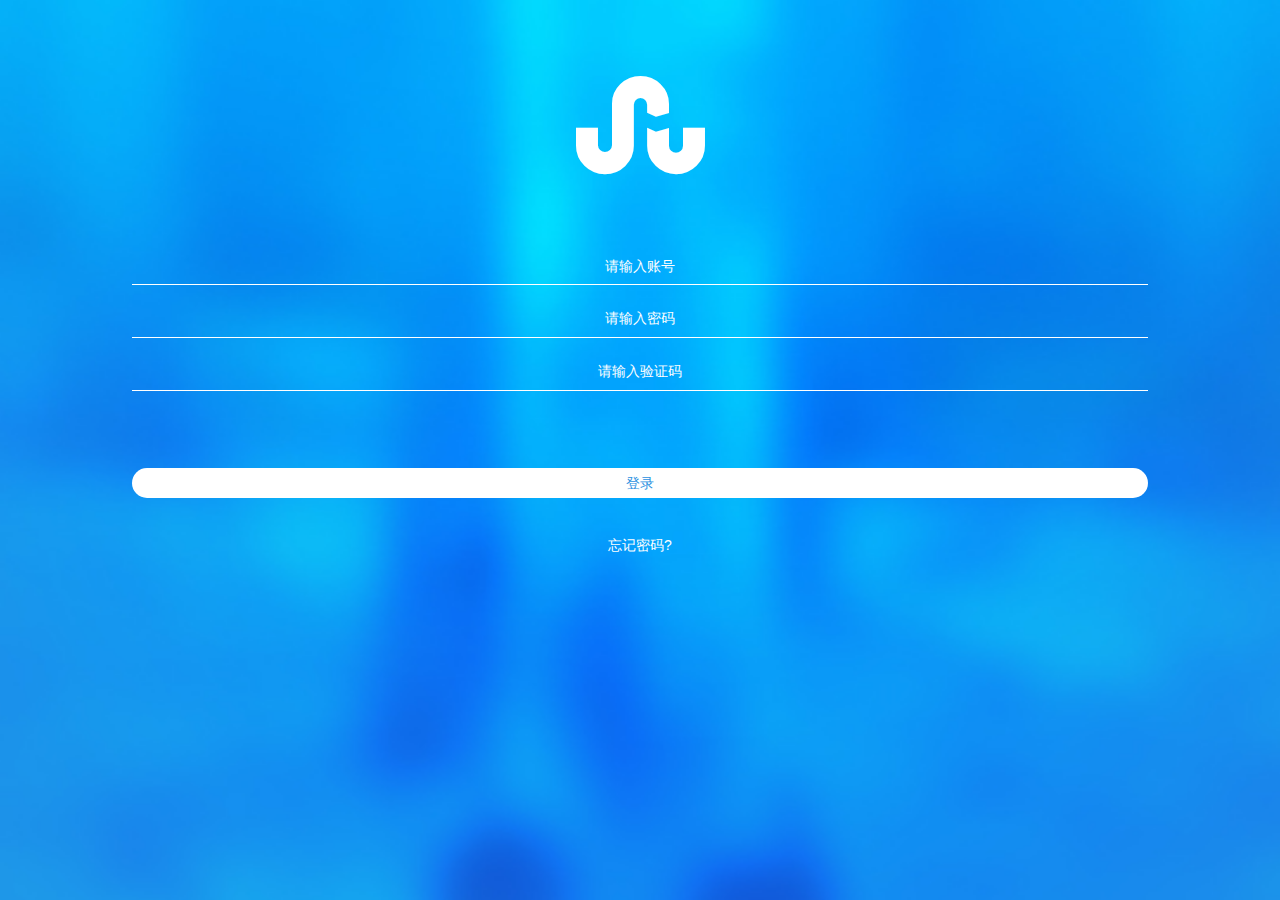
<file: Puss.Api/wwwroot/unpackage/resources/H54327520/www/index.html>
<!doctype html>
<html class="no-js">
<head>
  <meta charset="utf-8">
  <meta http-equiv="X-UA-Compatible" content="IE=edge">
  <meta name="description" content="">
  <meta name="keywords" content="">
  <meta name="viewport"
        content="width=device-width, initial-scale=1, maximum-scale=1, user-scalable=no">
  <title></title>
  <meta name="renderer" content="webkit">
  <meta http-equiv="Cache-Control" content="no-siteapp"/>
  <link rel="stylesheet" href="./css/amazeui.min.css">
  <link rel="stylesheet" href="./css/app.css">
  
  <!--[if (gte IE 9)|!(IE)]><!-->
  <script src="./js/jquery.min.js"></script>
  <!--<![endif]-->
  <!--[if lte IE 8 ]>
  <script src="http://libs.baidu.com/jquery/1.11.3/jquery.min.js"></script>
  <script src="http://cdn.staticfile.org/modernizr/2.8.3/modernizr.js"></script>
  <script src="assets/js/amazeui.ie8polyfill.min.js"></script>
  <![endif]-->
  <script src="./js/amazeui.min.js"></script>
  <script src="./js/app.js"></script>
  <script src="./js/jquery.serializejson.min.js"></script>
  <script src="./js/GUID.js"></script>
  <script src="./js/jquery.cookie.js"></script>
  <script src="./js/login.js"></script>
</head>
<body>
<div class="am-g myapp-login">
	<div class="myapp-login-bg">
		 <div class="myapp-login-logo">
			<i class="am-icon-stumbleupon"></i>
		 </div>
		 <div class="am-u-sm-10 myapp-login-form">
			<form class="am-form"  id="from">
			  <fieldset>
				<div class="am-form-group">
				  <input type="text" name="Price" placeholder="价格" id="Price">
				</div>
				<p><button type="button" class="am-btn am-btn-default" id="btnOutLogin">退出登录</button></p>
				
			  </fieldset>
			</form>
		 </div>
	</div>
</div>
<script>
	$(function () {
		IsLogin();
		$.ajax({
			type: "POST",
			url: "http://118.89.182.215:85/api/ExpressDelivery/GetPrice?symbol=eth",
			contentType: 'application/json;charset=utf-8',
			headers: {
				Authorization: 'Bearer ' + GetToken(),
				Accept: "text/plain"
			},
			beforeSend: function (xhr) {
				xhr.setRequestHeader("Authorization", 'Bearer ' + GetToken());
			},
			success: function (data) {
				if (data.status == 200) {
				    $("#Price").val(data.message);
				}
				else {
				    alert(data.message);
				}
			}
		});
	})
	
	//退出登录提交
	$("#btnOutLogin").click(function () {
		OutLogin();
	});
</script>
</body>
</html>
</file>
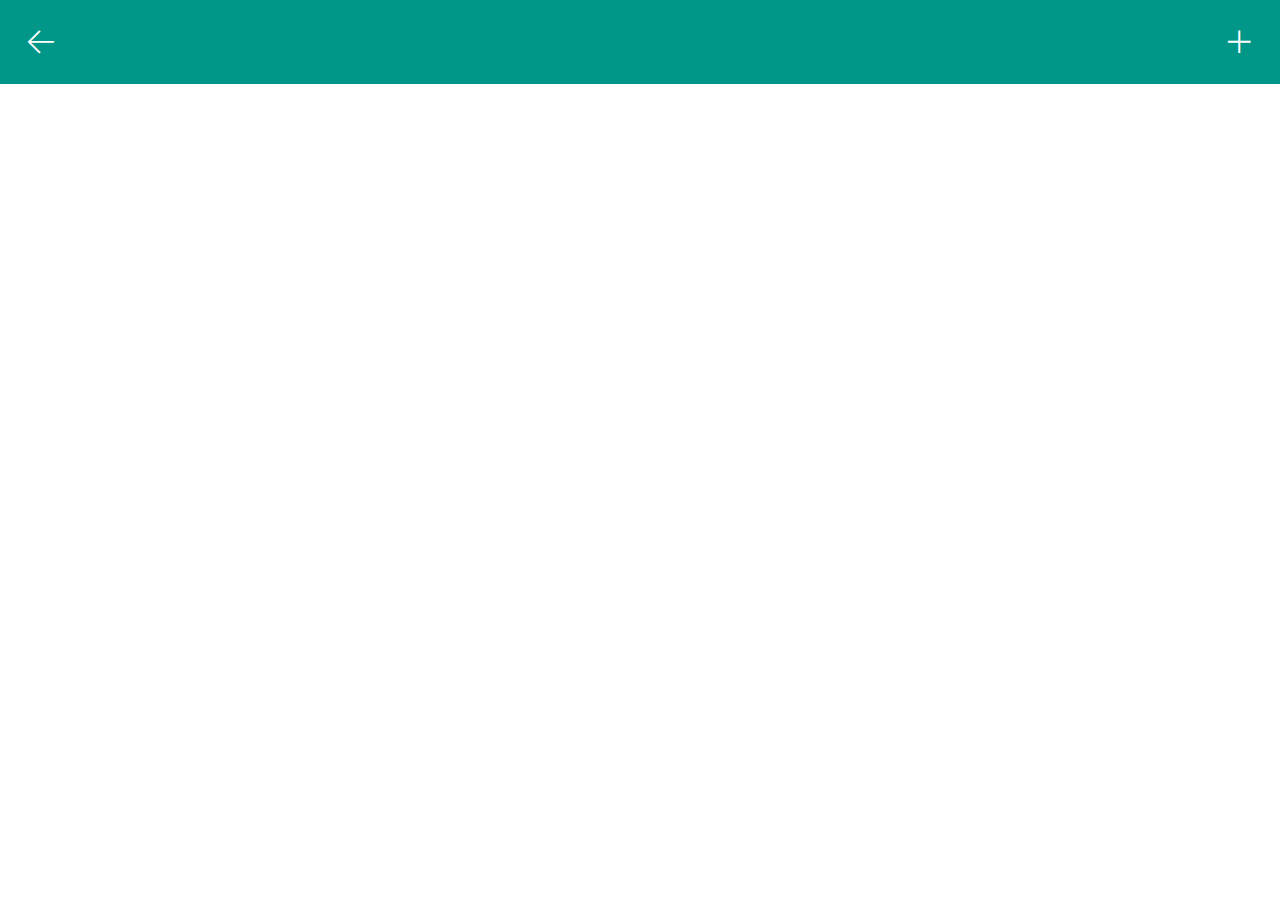
<file: Puss.Api/wwwroot/app.html>
﻿<!doctype html>
<html class="no-js">
<head>
    <meta charset="utf-8">
    <meta http-equiv="X-UA-Compatible" content="IE=edge">
    <meta name="description" content="">
    <meta name="keywords" content="">
    <meta name="viewport"
          content="width=device-width, initial-scale=1, maximum-scale=1, user-scalable=no">
    <title></title>
    <meta name="renderer" content="webkit">
    <meta http-equiv="Cache-Control" content="no-siteapp" />
    <link rel="stylesheet" href="./css/amazeui.min.css">
    <link rel="stylesheet" href="./css/app.css">
    <link href="./Plugin/layui/css/layui.css" rel="stylesheet" />

    <script src="./js/jquery.min.js"></script>
    <script src="./js/amazeui.min.js"></script>
    <script src="./js/jquery.serializejson.min.js"></script>
    <script src="./js/jquery.cookie.js"></script>
    <script src="./Plugin/layui/layui.js"></script>

    <script src="./js/app.js"></script>
    <script src="./js/configuration.js"></script>
    <script src="./js/login.js"></script>
</head>
<body>
    <div class="head"><a href="javascript:history.back(-1)"><i class="layui-icon layui-icon-return" style="font-size: 30px;color: #ffffff;"></i></a><a href="javascript:void(0);" onclick="openApp('Puss://1')"><i class="layui-icon layui-icon-addition" style="font-size: 30px;color: #ffffff;float:right;"></i></a></div>
</body>
<script type="text/javascript">
    //判断手机上是否安装了app，如果安装直接打开，如果没安装，跳转到下载页面
    function openApp(url) {
        var timeout, t = 1000, hasApp = true;
        var openScript = setTimeout(function () {
            if (!hasApp) {
                var durl = "./Puss.apk";
                window.location.href = durl;
            }
            document.body.removeChild(ifr);
        }, 2000)

        var t1 = Date.now();
        var ifr = document.createElement("iframe");
        ifr.setAttribute('src', url);
        ifr.setAttribute('style', 'display:none');
        document.body.appendChild(ifr);
        timeout = setTimeout(function () {
            var t2 = Date.now();
            if (!t1 || t2 - t1 < t + 100) {
                hasApp = false;
            }
        }, t);
    }
</script>
</html>
</file>
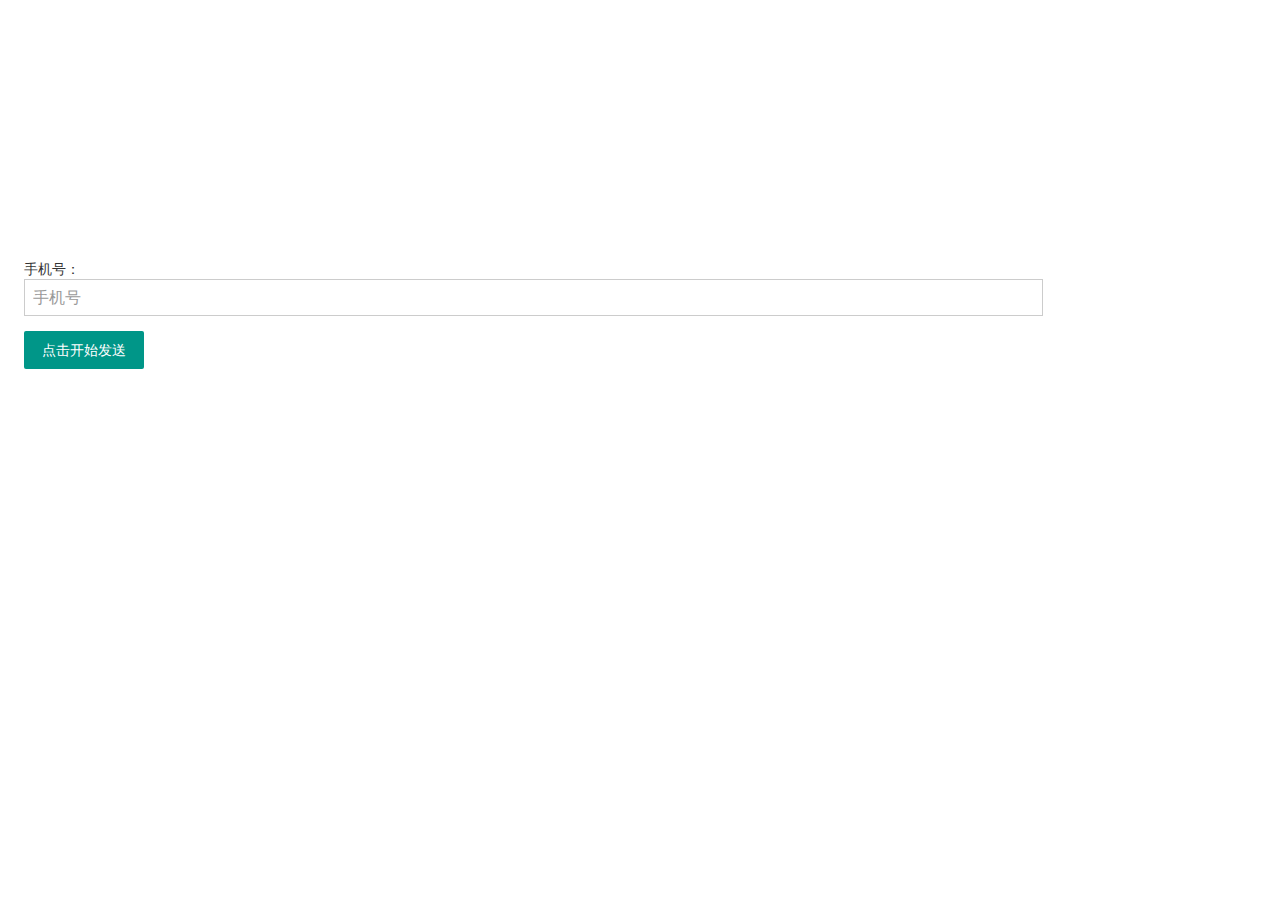
<file: Puss.Api/wwwroot/index1.html>
﻿<!doctype html>
<html class="no-js">
<head>
    <meta charset="utf-8">
    <meta http-equiv="X-UA-Compatible" content="IE=edge">
    <meta name="description" content="">
    <meta name="keywords" content="">
    <meta name="viewport"
          content="width=device-width, initial-scale=1, maximum-scale=1, user-scalable=no">
    <title></title>
    <meta name="renderer" content="webkit">
    <meta http-equiv="Cache-Control" content="no-siteapp" />
    <link rel="stylesheet" href="./css/amazeui.min.css">
    <link rel="stylesheet" href="./css/app.css">
    <link href="./Plugin/layui/css/layui.css" rel="stylesheet" />
    <link href="./Plugin/select2/select2.min.css" rel="stylesheet" />

    <script src="./js/jquery.min.js"></script>
    <script src="./js/amazeui.min.js"></script>
    <script src="./js/jquery.serializejson.min.js"></script>
    <script src="./js/jquery.cookie.js"></script>
    <script src="./Plugin/layui/layui.js"></script>

    <script src="./js/app.js"></script>
    <script src="./js/configuration.js"></script>
    <script src="./js/login.js"></script>
    <script src="./Plugin/select2/select2.min.js"></script>
</head>
<body>
    <div class="am-g myapp-login-1">
        <div class="myapp-login-bg">
            <div class="am-u-sm-10 myapp-login-form">
                <form class="am-form" id="from">
                    <fieldset>
                        <div class="am-form-group">
                            手机号：
                            <input type="text" name="Tel" id="Tel" placeholder="手机号">
                        </div>
                        <p><button type="button" class="layui-btn" id="btnSubmit">点击开始发送</button></p>

                    </fieldset>
                </form>
            </div>
        </div>
    </div>
    <a href="" id="Send"></a>
    <script type="text/javascript">
        $("#btnSubmit").click(function () {
            $.ajax({
                url: GetAjaxUrl() + "api/Excel/SendExcel?text=" + $("#Tel").val(),
                type: "POST",
                contentType: 'application/json;charset=utf-8',
                headers: {
                    Accept: "text/plain"
                },
                beforeSend: function (xhr) {
                    xhr.setRequestHeader("Authorization", 'Bearer ' + GetToken());
                },
                success: function (data) {
                    if (data.status == 200) {
                        window.location.href = data.message;
                    }
                    else {
                        layui.use('layer', function () {
                            var layer = layui.layer;
                            layer.open({ content: data.message, icon: 2, yes: null });
                        });
                    }
                }
            })
        });
    </script>
</body>
</html>
</file>
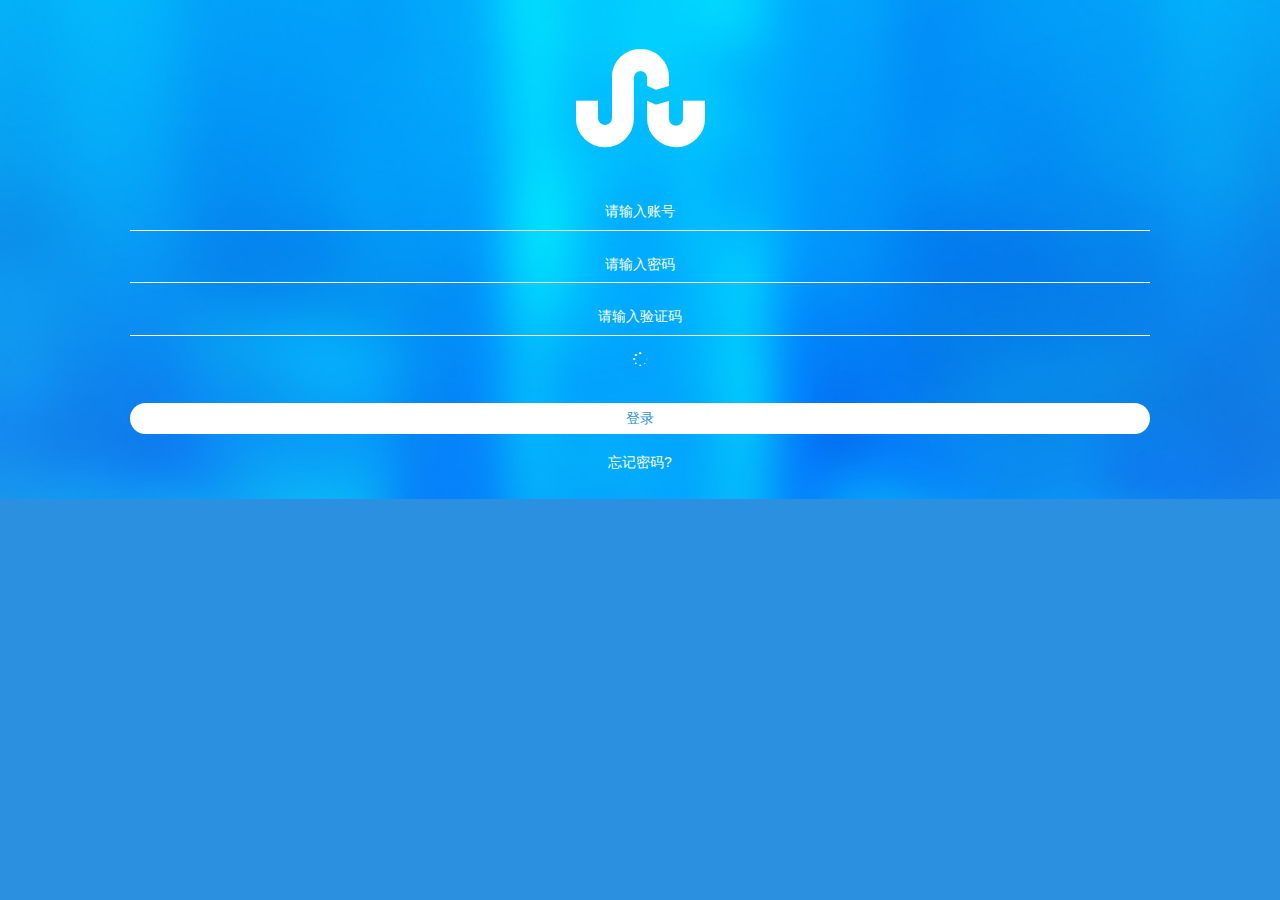
<file: Puss.Api/wwwroot/login.html>
﻿<!doctype html>
<html class="no-js">
<head>
    <meta charset="utf-8">
    <meta http-equiv="X-UA-Compatible" content="IE=edge">
    <meta name="description" content="">
    <meta name="keywords" content="">
    <meta name="viewport"
          content="width=device-width, initial-scale=1, maximum-scale=1, user-scalable=no">
    <title>Amaze UI Examples</title>
    <meta name="renderer" content="webkit">
    <meta http-equiv="Cache-Control" content="no-siteapp" />
    <link rel="stylesheet" href="./css/amazeui.min.css">
    <link rel="stylesheet" href="./css/app.css">
    <link href="./Plugin/layui/css/layui.css" rel="stylesheet" />

    <script src="./js/jquery.min.js"></script>
    <script src="./js/amazeui.min.js"></script>
    <script src="./js/jquery.serializejson.min.js"></script>
    <script src="./js/jquery.cookie.js"></script>
    <script src="./Plugin/layui/layui.js"></script>

    <script src="./js/app.js"></script>
    <script src="./js/configuration.js"></script>
    <script src="./js/login.js"></script>
</head>
<body style="background: rgb(42,144,223);">
    <div class="am-g myapp-login">
        <div class="myapp-login-bg">
            <div class="myapp-login-logo">
                <i class="am-icon-stumbleupon"></i>
            </div>
            <div class="am-u-sm-10 myapp-login-form">
                <form class="am-form" id="from">
                    <fieldset>
                        <div class="am-form-group">
                            <input type="text" name="UserName" placeholder="请输入账号">
                        </div>
                        <div class="am-form-group">
                            <input type="password" name="PassWord" placeholder="请输入密码">
                        </div>
                        <div class="am-form-group">
                            <input type="text" name="Code" placeholder="请输入验证码">
                            <input type="hidden" name="CodeKey" id="CodeKey">
                        </div>
                        <div class="am-form-group" style="text-align: center;">
                            <img id="imgCode" />
                            <i class="layui-icon layui-icon-loading layui-icon layui-anim layui-anim-rotate layui-anim-loop" style="color: #ffffff;" id="iCode"></i>
                        </div>
                        <p><button type="button" class="am-btn am-btn-default" id="btnSubmit">登录</button></p>
                        <div class="login-text">
                            忘记密码?
                        </div>
                    </fieldset>
                </form>
            </div>
        </div>
    </div>
    <div class="loading" id="loading">
        <i class="layui-icon layui-icon-loading layui-icon layui-anim layui-anim-rotate layui-anim-loop" style="font-size: 120px;color: #ffffff;"></i>
    </div>
    <script>
        //回车提交
        $(document).keyup(function (event) {
            if (event.keyCode == 13) {
                $("#btnSubmit").trigger("click");
            }
        });
        $(function () {
            //载入验证码
            CodeKey();
        })
        //点击图片刷新验证码
        $("#imgCode").click(function () {
            CodeKey();
        });
        //登陆提交
        $("#btnSubmit").click(function () {
            Login();
        });
    </script>

    <script>
        //返回键处理
        document.addEventListener('plusready', function () {
            var webview = plus.webview.currentWebview();
            plus.key.addEventListener('backbutton', function () {
                webview.canBack(function (e) {
                    if (e.canBack) {
                        webview.back();
                    } else {
                        //webview.close(); //hide,quit
                        //plus.runtime.quit();
                        //首页返回键处理
                        //处理逻辑：1秒内，连续两次按返回键，则退出应用；
                        var first = null;
                        plus.key.addEventListener('backbutton', function () {
                            //首次按键，提示‘再按一次退出应用’
                            if (!first) {
                                first = new Date().getTime();
                                console.log('再按一次退出应用');
                                setTimeout(function () {
                                    first = null;
                                }, 1000);
                            } else {
                                if (new Date().getTime() - first < 1500) {
                                    plus.runtime.quit();
                                }
                            }
                        }, false);
                    }
                })
            });
        });
    </script>
</body>
</html>
</file>
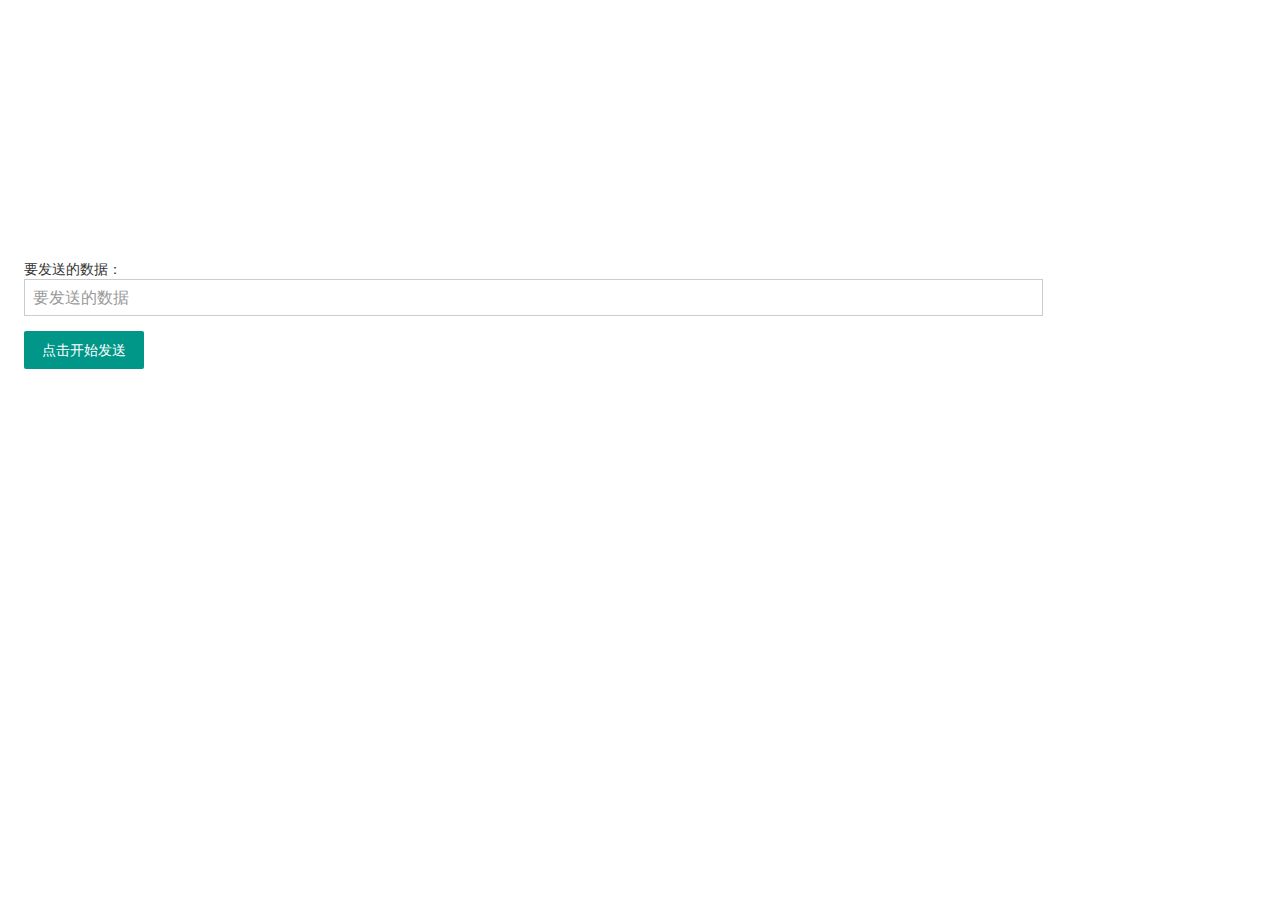
<file: Puss.Api/wwwroot/send.html>
﻿<!doctype html>
<html class="no-js">
<head>
    <meta charset="utf-8">
    <meta http-equiv="X-UA-Compatible" content="IE=edge">
    <meta name="description" content="">
    <meta name="keywords" content="">
    <meta name="viewport"
          content="width=device-width, initial-scale=1, maximum-scale=1, user-scalable=no">
    <title></title>
    <meta name="renderer" content="webkit">
    <meta http-equiv="Cache-Control" content="no-siteapp" />
    <link rel="stylesheet" href="./css/amazeui.min.css">
    <link rel="stylesheet" href="./css/app.css">
    <link href="./Plugin/layui/css/layui.css" rel="stylesheet" />
    <link href="./Plugin/select2/select2.min.css" rel="stylesheet" />

    <script src="./js/jquery.min.js"></script>
    <script src="./js/amazeui.min.js"></script>
    <script src="./js/jquery.serializejson.min.js"></script>
    <script src="./js/jquery.cookie.js"></script>
    <script src="./Plugin/layui/layui.js"></script>

    <script src="./js/app.js"></script>
    <script src="./js/configuration.js"></script>
    <script src="./js/login.js"></script>
    <script src="./Plugin/select2/select2.min.js"></script>
</head>
<body>
    <div class="am-g myapp-login-1">
        <div class="myapp-login-bg">
            <div class="am-u-sm-10 myapp-login-form">
                <form class="am-form" id="from">
                    <fieldset>
                        <div class="am-form-group">
                            要发送的数据：
                            <input type="text" name="Text" id="Text" placeholder="要发送的数据">
                        </div>
                        <p><button type="button" class="layui-btn" id="btnSubmit">点击开始发送</button></p>

                    </fieldset>
                </form>
            </div>
        </div>
    </div>
    <a href="" id="Send"></a>
    <script type="text/javascript">
        $("#btnSubmit").click(function () {
            $.ajax({
                url: GetAjaxUrl() + "api/Excel/SendExcel?text=" + $("#Text").val(),
                type: "POST",
                contentType: 'application/json;charset=utf-8',
                headers: {
                    Accept: "text/plain"
                },
                beforeSend: function (xhr) {
                    xhr.setRequestHeader("Authorization", 'Bearer ' + GetToken());
                },
                success: function (data) {
                    if (data.status == 200) {
                        window.location.href = data.message;
                    }
                    else {
                        layui.use('layer', function () {
                            var layer = layui.layer;
                            layer.open({ content: data.message, icon: 2, yes: null });
                        });
                    }
                }
            })
        });
    </script>
</body>
</html>
</file>
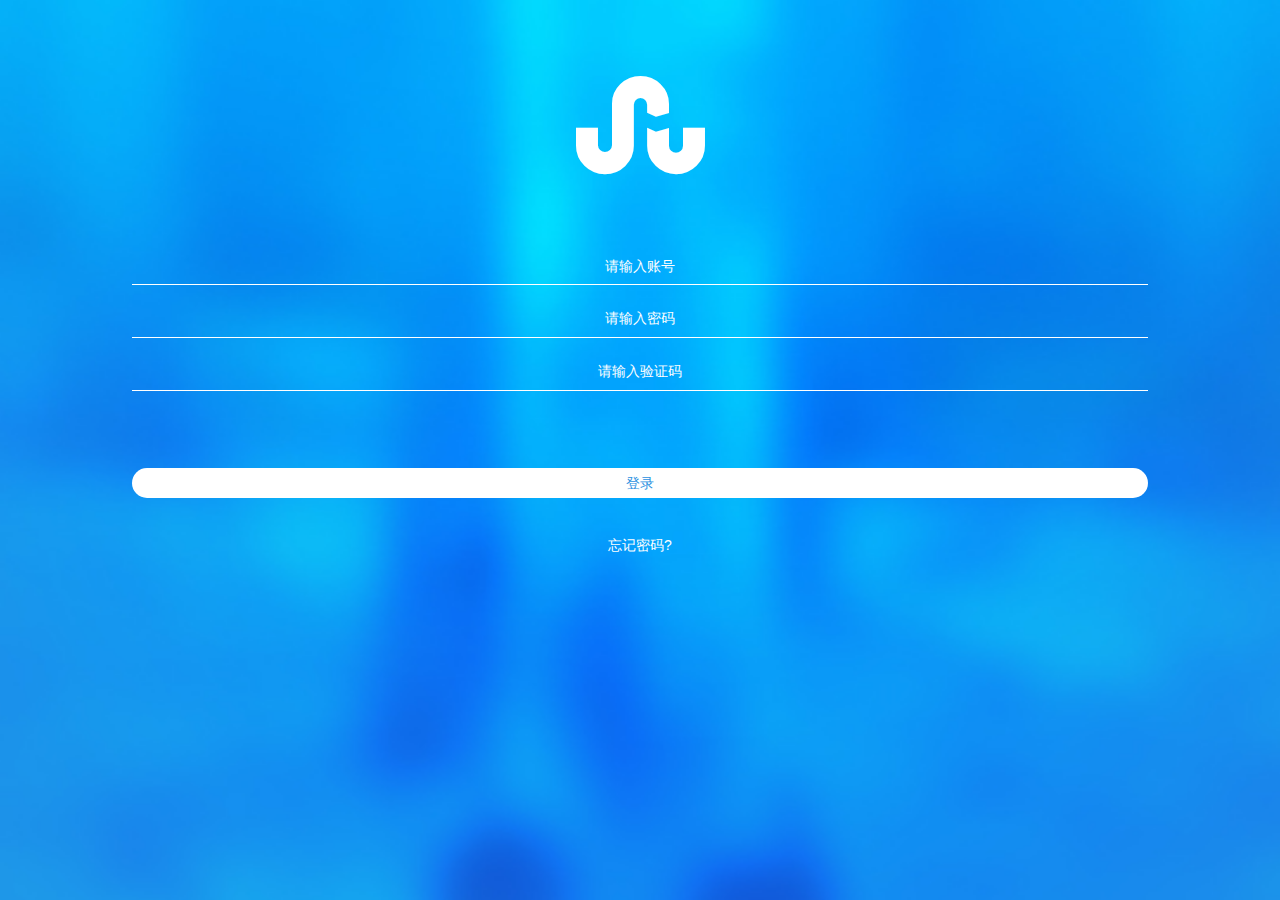
<file: Puss.Api/wwwroot/unpackage/resources/H54327520/www/login.html>
<!doctype html>
<html class="no-js">
<head>
  <meta charset="utf-8">
  <meta http-equiv="X-UA-Compatible" content="IE=edge">
  <meta name="description" content="">
  <meta name="keywords" content="">
  <meta name="viewport"
        content="width=device-width, initial-scale=1, maximum-scale=1, user-scalable=no">
  <title>Amaze UI Examples</title>
  <meta name="renderer" content="webkit">
  <meta http-equiv="Cache-Control" content="no-siteapp"/>
  <link rel="stylesheet" href="./css/amazeui.min.css">
  <link rel="stylesheet" href="./css/app.css">
  
  <!--[if (gte IE 9)|!(IE)]><!-->
  <script src="./js/jquery.min.js"></script>
  <!--<![endif]-->
  <!--[if lte IE 8 ]>
  <script src="http://libs.baidu.com/jquery/1.11.3/jquery.min.js"></script>
  <script src="http://cdn.staticfile.org/modernizr/2.8.3/modernizr.js"></script>
  <script src="assets/js/amazeui.ie8polyfill.min.js"></script>
  <![endif]-->
  <script src="./js/amazeui.min.js"></script>
  <script src="./js/app.js"></script>
  <script src="./js/jquery.serializejson.min.js"></script>
  <script src="./js/GUID.js"></script>
  <script src="./js/jquery.cookie.js"></script>
  <script src="./js/login.js"></script>
</head>
<body>
<div class="am-g myapp-login">
	<div class="myapp-login-bg">
		 <div class="myapp-login-logo">
		 	<i class="am-icon-stumbleupon"></i>
		 </div>
		 <div class="am-u-sm-10 myapp-login-form">
		 	<form class="am-form"  id="from">
			  <fieldset>
			    <div class="am-form-group">
			      <input type="text" name="UserName" placeholder="请输入账号">
			    </div>
			    <div class="am-form-group">
			      <input type="password" name="PassWord" placeholder="请输入密码">
			    </div>
				<div class="am-form-group">
				  <input type="text" name="Code" placeholder="请输入验证码">
				  <input type="hidden" name="CodeKey" id="CodeKey">
				</div>
				<div class="am-form-group" style="text-align: center;">
				  <img id="imgCode"/>
				</div>
			    <p><button type="button" class="am-btn am-btn-default" id="btnSubmit">登录</button></p>
			    <div class="login-text">
			    	忘记密码?
			    </div>
			  </fieldset>
			</form>
		 </div>
	</div>
</div>
<script>
	$(function () {
		//载入验证码
		CodeKey();
	})
	//点击图片刷新验证码
	$("#imgCode").click(function () {
		CodeKey();
	});
	//登陆提交
	$("#btnSubmit").click(function () {
		Login();
	});
</script>
</body>
</html>
</file>
<file: Puss.Api/wwwroot/unpackage/resources/H54327520/www/css/app.css>
/* Write your styles */
html,body { background: rgb(42,144,223);}

/* 登陆logo */
.myapp-login { background: url(../img/bg.jpg) rgb(42,144,223) top no-repeat; background-size: 100%; height: 100%;}
.myapp-login .myapp-login-bg { padding-top: 30px;  height: 100%;}
.myapp-login .myapp-login-logo { width: 100%; text-align: center;}
.myapp-login .myapp-login-logo i { font-size:120px; color: #fff;}
.myapp-login .myapp-login-form { margin: 0 auto; float:none; padding-top: 20px; }
.myapp-login .myapp-login-form  .am-form .am-form-group input { font-size: 14px; padding:10px 0 ;background:none;border: none; text-align: center; border-bottom: 1px solid #fff; color: #fff;}
.myapp-login .myapp-login-form  .am-form button { background: #fff; width: 100%; border-radius: 30px; color: #2a90df; border: none; font-size: 14px; margin-top: 20px;}
.myapp-login .myapp-login-form  .am-form .login-text {font-size: 14px; width: 100%; color: #fff; padding-top: 20px; text-align: center;}

.myapp-login .myapp-login-form  .am-form .am-form-group input::-webkit-input-placeholder {  	/* WebKit browsers */
    color: #fff;
}
.myapp-login .myapp-login-form  .am-form .am-form-group input:-moz-placeholder {            	/* Mozilla Firefox 4 to 18 */
    color: #fff;
}
.myapp-login .myapp-login-form  .am-form .am-form-group input::-moz-placeholder {           	/* Mozilla Firefox 19+ */
    color: #fff;
}
.myapp-login .myapp-login-form  .am-form .am-form-group input:-ms-input-placeholder {       	/* Internet Explorer 10+ */
    color: #fff;
}
</file>
<file: Puss.Api/wwwroot/css/app.css>
/* 登陆logo */
.myapp-login { background: url(../img/bg.jpg) rgb(42,144,223) top no-repeat; background-size: 100%; height: 100%;}
.myapp-login-1 { background-size: 100%; height: 100%; padding-top: 20%;}
.myapp-login .myapp-login-bg { padding-top: 30px;  height: 100%;}
.myapp-login .myapp-login-logo { width: 100%; text-align: center;}
.myapp-login .myapp-login-logo i { font-size:120px; color: #fff;}
.myapp-login .myapp-login-form { margin: 0 auto; float:none; padding-top: 20px; }
.myapp-login .myapp-login-form  .am-form .am-form-group input { font-size: 14px; padding:10px 0 ;background:none;border: none; text-align: center; border-bottom: 1px solid #fff; color: #fff;}
.myapp-login .myapp-login-form  .am-form button { background: #fff; width: 100%; border-radius: 30px; color: #2a90df; border: none; font-size: 14px; margin-top: 20px;}
.myapp-login .myapp-login-form  .am-form .login-text {font-size: 14px; width: 100%; color: #fff; padding-top: 20px; text-align: center;}

.myapp-login .myapp-login-form  .am-form .am-form-group input::-webkit-input-placeholder {  	/* WebKit browsers */
    color: #fff;
}
.myapp-login .myapp-login-form  .am-form .am-form-group input:-moz-placeholder {            	/* Mozilla Firefox 4 to 18 */
    color: #fff;
}
.myapp-login .myapp-login-form  .am-form .am-form-group input::-moz-placeholder {           	/* Mozilla Firefox 19+ */
    color: #fff;
}
.myapp-login .myapp-login-form  .am-form .am-form-group input:-ms-input-placeholder {       	/* Internet Explorer 10+ */
    color: #fff;
}
.head {
    position: fixed;
    left: 0px;
    top: 0px;
    background-color: #009688;
    width: 100%;
    padding: 2%;
}
.re {
    position: fixed;
    left: 20px;
    top: 20px;
}
.loading {
    position: fixed;
    left: 0px;
    top: 0px;
    width: 100%;
    height: 100%;
}
.loading {
    position: fixed;
    text-align: center;
    top: 0px;
    width: 100%;
    height: 100%;
    padding-top: 50%;
    display: none;
}
.loading img {
    width: 30%;
    height: 20%;
}
</file>
<file: Puss.Api/wwwroot/Plugin/layui/css/layui.css>
/** layui-v2.5.6 MIT License By https://www.layui.com */
.layui-inline, img {
    display: inline-block;
    vertical-align: middle
}

h1, h2, h3, h4, h5, h6 {
    font-weight: 400
}

.layui-edge, .layui-header, .layui-inline, .layui-main {
    position: relative
}

.layui-body, .layui-edge, .layui-elip {
    overflow: hidden
}

.layui-btn, .layui-edge, .layui-inline, img {
    vertical-align: middle
}

.layui-btn, .layui-disabled, .layui-icon, .layui-unselect {
    -moz-user-select: none;
    -webkit-user-select: none;
    -ms-user-select: none
}

.layui-elip, .layui-form-checkbox span, .layui-form-pane .layui-form-label {
    text-overflow: ellipsis;
    white-space: nowrap
}

.layui-breadcrumb, .layui-tree-btnGroup {
    visibility: hidden
}

blockquote, body, button, dd, div, dl, dt, form, h1, h2, h3, h4, h5, h6, input, li, ol, p, pre, td, textarea, th, ul {
    margin: 0;
    padding: 0;
    -webkit-tap-highlight-color: rgba(0,0,0,0)
}

a:active, a:hover {
    outline: 0
}

img {
    border: none
}

li {
    list-style: none
}

table {
    border-collapse: collapse;
    border-spacing: 0
}

h4, h5, h6 {
    font-size: 100%
}

button, input, optgroup, option, select, textarea {
    font-family: inherit;
    font-size: inherit;
    font-style: inherit;
    font-weight: inherit;
    outline: 0
}

pre {
    white-space: pre-wrap;
    white-space: -moz-pre-wrap;
    white-space: -pre-wrap;
    white-space: -o-pre-wrap;
    word-wrap: break-word
}

body {
    line-height: 24px;
    font: 14px Helvetica Neue,Helvetica,PingFang SC,Tahoma,Arial,sans-serif
}

hr {
    height: 1px;
    margin: 10px 0;
    border: 0;
    clear: both
}

a {
    color: #333;
    text-decoration: none
}

    a:hover {
        color: #777
    }

    a cite {
        font-style: normal;
        *cursor: pointer
    }

.layui-border-box, .layui-border-box * {
    box-sizing: border-box
}

.layui-box, .layui-box * {
    box-sizing: content-box
}

.layui-clear {
    clear: both;
    *zoom: 1
}

    .layui-clear:after {
        content: '\20';
        clear: both;
        *zoom: 1;
        display: block;
        height: 0
    }

.layui-inline {
    *display: inline;
    *zoom: 1
}

.layui-edge {
    display: inline-block;
    width: 0;
    height: 0;
    border-width: 6px;
    border-style: dashed;
    border-color: transparent
}

.layui-edge-top {
    top: -4px;
    border-bottom-color: #999;
    border-bottom-style: solid
}

.layui-edge-right {
    border-left-color: #999;
    border-left-style: solid
}

.layui-edge-bottom {
    top: 2px;
    border-top-color: #999;
    border-top-style: solid
}

.layui-edge-left {
    border-right-color: #999;
    border-right-style: solid
}

.layui-disabled, .layui-disabled:hover {
    color: #d2d2d2 !important;
    cursor: not-allowed !important
}

.layui-circle {
    border-radius: 100%
}

.layui-show {
    display: block !important
}

.layui-hide {
    display: none !important
}

@font-face {
    font-family: layui-icon;
    src: url(../font/iconfont.eot?v=256);
    src: url(../font/iconfont.eot?v=256#iefix) format('embedded-opentype'),url(../font/iconfont.woff2?v=256) format('woff2'),url(../font/iconfont.woff?v=256) format('woff'),url(../font/iconfont.ttf?v=256) format('truetype'),url(../font/iconfont.svg?v=256#layui-icon) format('svg')
}

.layui-icon {
    font-family: layui-icon !important;
    font-size: 16px;
    font-style: normal;
    -webkit-font-smoothing: antialiased;
    -moz-osx-font-smoothing: grayscale
}

.layui-icon-reply-fill:before {
    content: "\e611"
}

.layui-icon-set-fill:before {
    content: "\e614"
}

.layui-icon-menu-fill:before {
    content: "\e60f"
}

.layui-icon-search:before {
    content: "\e615"
}

.layui-icon-share:before {
    content: "\e641"
}

.layui-icon-set-sm:before {
    content: "\e620"
}

.layui-icon-engine:before {
    content: "\e628"
}

.layui-icon-close:before {
    content: "\1006"
}

.layui-icon-close-fill:before {
    content: "\1007"
}

.layui-icon-chart-screen:before {
    content: "\e629"
}

.layui-icon-star:before {
    content: "\e600"
}

.layui-icon-circle-dot:before {
    content: "\e617"
}

.layui-icon-chat:before {
    content: "\e606"
}

.layui-icon-release:before {
    content: "\e609"
}

.layui-icon-list:before {
    content: "\e60a"
}

.layui-icon-chart:before {
    content: "\e62c"
}

.layui-icon-ok-circle:before {
    content: "\1005"
}

.layui-icon-layim-theme:before {
    content: "\e61b"
}

.layui-icon-table:before {
    content: "\e62d"
}

.layui-icon-right:before {
    content: "\e602"
}

.layui-icon-left:before {
    content: "\e603"
}

.layui-icon-cart-simple:before {
    content: "\e698"
}

.layui-icon-face-cry:before {
    content: "\e69c"
}

.layui-icon-face-smile:before {
    content: "\e6af"
}

.layui-icon-survey:before {
    content: "\e6b2"
}

.layui-icon-tree:before {
    content: "\e62e"
}

.layui-icon-ie:before {
    content: "\e7bb"
}

.layui-icon-upload-circle:before {
    content: "\e62f"
}

.layui-icon-add-circle:before {
    content: "\e61f"
}

.layui-icon-download-circle:before {
    content: "\e601"
}

.layui-icon-templeate-1:before {
    content: "\e630"
}

.layui-icon-util:before {
    content: "\e631"
}

.layui-icon-face-surprised:before {
    content: "\e664"
}

.layui-icon-edit:before {
    content: "\e642"
}

.layui-icon-speaker:before {
    content: "\e645"
}

.layui-icon-down:before {
    content: "\e61a"
}

.layui-icon-file:before {
    content: "\e621"
}

.layui-icon-layouts:before {
    content: "\e632"
}

.layui-icon-rate-half:before {
    content: "\e6c9"
}

.layui-icon-add-circle-fine:before {
    content: "\e608"
}

.layui-icon-prev-circle:before {
    content: "\e633"
}

.layui-icon-read:before {
    content: "\e705"
}

.layui-icon-404:before {
    content: "\e61c"
}

.layui-icon-carousel:before {
    content: "\e634"
}

.layui-icon-help:before {
    content: "\e607"
}

.layui-icon-code-circle:before {
    content: "\e635"
}

.layui-icon-windows:before {
    content: "\e67f"
}

.layui-icon-water:before {
    content: "\e636"
}

.layui-icon-username:before {
    content: "\e66f"
}

.layui-icon-find-fill:before {
    content: "\e670"
}

.layui-icon-about:before {
    content: "\e60b"
}

.layui-icon-location:before {
    content: "\e715"
}

.layui-icon-up:before {
    content: "\e619"
}

.layui-icon-pause:before {
    content: "\e651"
}

.layui-icon-date:before {
    content: "\e637"
}

.layui-icon-layim-uploadfile:before {
    content: "\e61d"
}

.layui-icon-delete:before {
    content: "\e640"
}

.layui-icon-play:before {
    content: "\e652"
}

.layui-icon-top:before {
    content: "\e604"
}

.layui-icon-firefox:before {
    content: "\e686"
}

.layui-icon-friends:before {
    content: "\e612"
}

.layui-icon-refresh-3:before {
    content: "\e9aa"
}

.layui-icon-ok:before {
    content: "\e605"
}

.layui-icon-layer:before {
    content: "\e638"
}

.layui-icon-face-smile-fine:before {
    content: "\e60c"
}

.layui-icon-dollar:before {
    content: "\e659"
}

.layui-icon-group:before {
    content: "\e613"
}

.layui-icon-layim-download:before {
    content: "\e61e"
}

.layui-icon-picture-fine:before {
    content: "\e60d"
}

.layui-icon-link:before {
    content: "\e64c"
}

.layui-icon-diamond:before {
    content: "\e735"
}

.layui-icon-log:before {
    content: "\e60e"
}

.layui-icon-key:before {
    content: "\e683"
}

.layui-icon-rate-solid:before {
    content: "\e67a"
}

.layui-icon-fonts-del:before {
    content: "\e64f"
}

.layui-icon-unlink:before {
    content: "\e64d"
}

.layui-icon-fonts-clear:before {
    content: "\e639"
}

.layui-icon-triangle-r:before {
    content: "\e623"
}

.layui-icon-circle:before {
    content: "\e63f"
}

.layui-icon-radio:before {
    content: "\e643"
}

.layui-icon-align-center:before {
    content: "\e647"
}

.layui-icon-align-right:before {
    content: "\e648"
}

.layui-icon-align-left:before {
    content: "\e649"
}

.layui-icon-loading-1:before {
    content: "\e63e"
}

.layui-icon-return:before {
    content: "\e65c"
}

.layui-icon-fonts-strong:before {
    content: "\e62b"
}

.layui-icon-upload:before {
    content: "\e67c"
}

.layui-icon-dialogue:before {
    content: "\e63a"
}

.layui-icon-video:before {
    content: "\e6ed"
}

.layui-icon-headset:before {
    content: "\e6fc"
}

.layui-icon-cellphone-fine:before {
    content: "\e63b"
}

.layui-icon-add-1:before {
    content: "\e654"
}

.layui-icon-face-smile-b:before {
    content: "\e650"
}

.layui-icon-fonts-html:before {
    content: "\e64b"
}

.layui-icon-screen-full:before {
    content: "\e622"
}

.layui-icon-form:before {
    content: "\e63c"
}

.layui-icon-cart:before {
    content: "\e657"
}

.layui-icon-camera-fill:before {
    content: "\e65d"
}

.layui-icon-tabs:before {
    content: "\e62a"
}

.layui-icon-heart-fill:before {
    content: "\e68f"
}

.layui-icon-fonts-code:before {
    content: "\e64e"
}

.layui-icon-ios:before {
    content: "\e680"
}

.layui-icon-at:before {
    content: "\e687"
}

.layui-icon-fire:before {
    content: "\e756"
}

.layui-icon-set:before {
    content: "\e716"
}

.layui-icon-fonts-u:before {
    content: "\e646"
}

.layui-icon-triangle-d:before {
    content: "\e625"
}

.layui-icon-tips:before {
    content: "\e702"
}

.layui-icon-picture:before {
    content: "\e64a"
}

.layui-icon-more-vertical:before {
    content: "\e671"
}

.layui-icon-bluetooth:before {
    content: "\e689"
}

.layui-icon-flag:before {
    content: "\e66c"
}

.layui-icon-loading:before {
    content: "\e63d"
}

.layui-icon-fonts-i:before {
    content: "\e644"
}

.layui-icon-refresh-1:before {
    content: "\e666"
}

.layui-icon-rmb:before {
    content: "\e65e"
}

.layui-icon-addition:before {
    content: "\e624"
}

.layui-icon-home:before {
    content: "\e68e"
}

.layui-icon-time:before {
    content: "\e68d"
}

.layui-icon-user:before {
    content: "\e770"
}

.layui-icon-notice:before {
    content: "\e667"
}

.layui-icon-chrome:before {
    content: "\e68a"
}

.layui-icon-edge:before {
    content: "\e68b"
}

.layui-icon-login-weibo:before {
    content: "\e675"
}

.layui-icon-voice:before {
    content: "\e688"
}

.layui-icon-upload-drag:before {
    content: "\e681"
}

.layui-icon-login-qq:before {
    content: "\e676"
}

.layui-icon-snowflake:before {
    content: "\e6b1"
}

.layui-icon-heart:before {
    content: "\e68c"
}

.layui-icon-logout:before {
    content: "\e682"
}

.layui-icon-file-b:before {
    content: "\e655"
}

.layui-icon-template:before {
    content: "\e663"
}

.layui-icon-transfer:before {
    content: "\e691"
}

.layui-icon-auz:before {
    content: "\e672"
}

.layui-icon-console:before {
    content: "\e665"
}

.layui-icon-app:before {
    content: "\e653"
}

.layui-icon-prev:before {
    content: "\e65a"
}

.layui-icon-website:before {
    content: "\e7ae"
}

.layui-icon-next:before {
    content: "\e65b"
}

.layui-icon-component:before {
    content: "\e857"
}

.layui-icon-android:before {
    content: "\e684"
}

.layui-icon-more:before {
    content: "\e65f"
}

.layui-icon-login-wechat:before {
    content: "\e677"
}

.layui-icon-shrink-right:before {
    content: "\e668"
}

.layui-icon-spread-left:before {
    content: "\e66b"
}

.layui-icon-camera:before {
    content: "\e660"
}

.layui-icon-note:before {
    content: "\e66e"
}

.layui-icon-refresh:before {
    content: "\e669"
}

.layui-icon-female:before {
    content: "\e661"
}

.layui-icon-male:before {
    content: "\e662"
}

.layui-icon-screen-restore:before {
    content: "\e758"
}

.layui-icon-password:before {
    content: "\e673"
}

.layui-icon-senior:before {
    content: "\e674"
}

.layui-icon-theme:before {
    content: "\e66a"
}

.layui-icon-tread:before {
    content: "\e6c5"
}

.layui-icon-praise:before {
    content: "\e6c6"
}

.layui-icon-star-fill:before {
    content: "\e658"
}

.layui-icon-rate:before {
    content: "\e67b"
}

.layui-icon-template-1:before {
    content: "\e656"
}

.layui-icon-vercode:before {
    content: "\e679"
}

.layui-icon-service:before {
    content: "\e626"
}

.layui-icon-cellphone:before {
    content: "\e678"
}

.layui-icon-print:before {
    content: "\e66d"
}

.layui-icon-cols:before {
    content: "\e610"
}

.layui-icon-wifi:before {
    content: "\e7e0"
}

.layui-icon-export:before {
    content: "\e67d"
}

.layui-icon-rss:before {
    content: "\e808"
}

.layui-icon-slider:before {
    content: "\e714"
}

.layui-icon-email:before {
    content: "\e618"
}

.layui-icon-subtraction:before {
    content: "\e67e"
}

.layui-icon-mike:before {
    content: "\e6dc"
}

.layui-icon-light:before {
    content: "\e748"
}

.layui-icon-gift:before {
    content: "\e627"
}

.layui-icon-mute:before {
    content: "\e685"
}

.layui-icon-reduce-circle:before {
    content: "\e616"
}

.layui-icon-music:before {
    content: "\e690"
}

.layui-main {
    width: 1140px;
    margin: 0 auto
}

.layui-header {
    z-index: 1000;
    height: 60px
}

    .layui-header a:hover {
        transition: all .5s;
        -webkit-transition: all .5s
    }

.layui-side {
    position: fixed;
    left: 0;
    top: 0;
    bottom: 0;
    z-index: 999;
    width: 200px;
    overflow-x: hidden
}

.layui-side-scroll {
    position: relative;
    width: 220px;
    height: 100%;
    overflow-x: hidden
}

.layui-body {
    position: absolute;
    left: 200px;
    right: 0;
    top: 0;
    bottom: 0;
    z-index: 998;
    width: auto;
    overflow-y: auto;
    box-sizing: border-box
}

.layui-layout-body {
    overflow: hidden
}

.layui-layout-admin .layui-header {
    background-color: #23262E
}

.layui-layout-admin .layui-side {
    top: 60px;
    width: 200px;
    overflow-x: hidden
}

.layui-layout-admin .layui-body {
    position: fixed;
    top: 60px;
    bottom: 44px
}

.layui-layout-admin .layui-main {
    width: auto;
    margin: 0 15px
}

.layui-layout-admin .layui-footer {
    position: fixed;
    left: 200px;
    right: 0;
    bottom: 0;
    height: 44px;
    line-height: 44px;
    padding: 0 15px;
    background-color: #eee
}

.layui-layout-admin .layui-logo {
    position: absolute;
    left: 0;
    top: 0;
    width: 200px;
    height: 100%;
    line-height: 60px;
    text-align: center;
    color: #009688;
    font-size: 16px
}

.layui-layout-admin .layui-header .layui-nav {
    background: 0 0
}

.layui-layout-left {
    position: absolute !important;
    left: 200px;
    top: 0
}

.layui-layout-right {
    position: absolute !important;
    right: 0;
    top: 0
}

.layui-container {
    position: relative;
    margin: 0 auto;
    padding: 0 15px;
    box-sizing: border-box
}

.layui-fluid {
    position: relative;
    margin: 0 auto;
    padding: 0 15px
}

.layui-row:after, .layui-row:before {
    content: '';
    display: block;
    clear: both
}

.layui-col-lg1, .layui-col-lg10, .layui-col-lg11, .layui-col-lg12, .layui-col-lg2, .layui-col-lg3, .layui-col-lg4, .layui-col-lg5, .layui-col-lg6, .layui-col-lg7, .layui-col-lg8, .layui-col-lg9, .layui-col-md1, .layui-col-md10, .layui-col-md11, .layui-col-md12, .layui-col-md2, .layui-col-md3, .layui-col-md4, .layui-col-md5, .layui-col-md6, .layui-col-md7, .layui-col-md8, .layui-col-md9, .layui-col-sm1, .layui-col-sm10, .layui-col-sm11, .layui-col-sm12, .layui-col-sm2, .layui-col-sm3, .layui-col-sm4, .layui-col-sm5, .layui-col-sm6, .layui-col-sm7, .layui-col-sm8, .layui-col-sm9, .layui-col-xs1, .layui-col-xs10, .layui-col-xs11, .layui-col-xs12, .layui-col-xs2, .layui-col-xs3, .layui-col-xs4, .layui-col-xs5, .layui-col-xs6, .layui-col-xs7, .layui-col-xs8, .layui-col-xs9 {
    position: relative;
    display: block;
    box-sizing: border-box
}

.layui-col-xs1, .layui-col-xs10, .layui-col-xs11, .layui-col-xs12, .layui-col-xs2, .layui-col-xs3, .layui-col-xs4, .layui-col-xs5, .layui-col-xs6, .layui-col-xs7, .layui-col-xs8, .layui-col-xs9 {
    float: left
}

.layui-col-xs1 {
    width: 8.33333333%
}

.layui-col-xs2 {
    width: 16.66666667%
}

.layui-col-xs3 {
    width: 25%
}

.layui-col-xs4 {
    width: 33.33333333%
}

.layui-col-xs5 {
    width: 41.66666667%
}

.layui-col-xs6 {
    width: 50%
}

.layui-col-xs7 {
    width: 58.33333333%
}

.layui-col-xs8 {
    width: 66.66666667%
}

.layui-col-xs9 {
    width: 75%
}

.layui-col-xs10 {
    width: 83.33333333%
}

.layui-col-xs11 {
    width: 91.66666667%
}

.layui-col-xs12 {
    width: 100%
}

.layui-col-xs-offset1 {
    margin-left: 8.33333333%
}

.layui-col-xs-offset2 {
    margin-left: 16.66666667%
}

.layui-col-xs-offset3 {
    margin-left: 25%
}

.layui-col-xs-offset4 {
    margin-left: 33.33333333%
}

.layui-col-xs-offset5 {
    margin-left: 41.66666667%
}

.layui-col-xs-offset6 {
    margin-left: 50%
}

.layui-col-xs-offset7 {
    margin-left: 58.33333333%
}

.layui-col-xs-offset8 {
    margin-left: 66.66666667%
}

.layui-col-xs-offset9 {
    margin-left: 75%
}

.layui-col-xs-offset10 {
    margin-left: 83.33333333%
}

.layui-col-xs-offset11 {
    margin-left: 91.66666667%
}

.layui-col-xs-offset12 {
    margin-left: 100%
}

@media screen and (max-width:768px) {
    .layui-hide-xs {
        display: none !important
    }

    .layui-show-xs-block {
        display: block !important
    }

    .layui-show-xs-inline {
        display: inline !important
    }

    .layui-show-xs-inline-block {
        display: inline-block !important
    }
}

@media screen and (min-width:768px) {
    .layui-container {
        width: 750px
    }

    .layui-hide-sm {
        display: none !important
    }

    .layui-show-sm-block {
        display: block !important
    }

    .layui-show-sm-inline {
        display: inline !important
    }

    .layui-show-sm-inline-block {
        display: inline-block !important
    }

    .layui-col-sm1, .layui-col-sm10, .layui-col-sm11, .layui-col-sm12, .layui-col-sm2, .layui-col-sm3, .layui-col-sm4, .layui-col-sm5, .layui-col-sm6, .layui-col-sm7, .layui-col-sm8, .layui-col-sm9 {
        float: left
    }

    .layui-col-sm1 {
        width: 8.33333333%
    }

    .layui-col-sm2 {
        width: 16.66666667%
    }

    .layui-col-sm3 {
        width: 25%
    }

    .layui-col-sm4 {
        width: 33.33333333%
    }

    .layui-col-sm5 {
        width: 41.66666667%
    }

    .layui-col-sm6 {
        width: 50%
    }

    .layui-col-sm7 {
        width: 58.33333333%
    }

    .layui-col-sm8 {
        width: 66.66666667%
    }

    .layui-col-sm9 {
        width: 75%
    }

    .layui-col-sm10 {
        width: 83.33333333%
    }

    .layui-col-sm11 {
        width: 91.66666667%
    }

    .layui-col-sm12 {
        width: 100%
    }

    .layui-col-sm-offset1 {
        margin-left: 8.33333333%
    }

    .layui-col-sm-offset2 {
        margin-left: 16.66666667%
    }

    .layui-col-sm-offset3 {
        margin-left: 25%
    }

    .layui-col-sm-offset4 {
        margin-left: 33.33333333%
    }

    .layui-col-sm-offset5 {
        margin-left: 41.66666667%
    }

    .layui-col-sm-offset6 {
        margin-left: 50%
    }

    .layui-col-sm-offset7 {
        margin-left: 58.33333333%
    }

    .layui-col-sm-offset8 {
        margin-left: 66.66666667%
    }

    .layui-col-sm-offset9 {
        margin-left: 75%
    }

    .layui-col-sm-offset10 {
        margin-left: 83.33333333%
    }

    .layui-col-sm-offset11 {
        margin-left: 91.66666667%
    }

    .layui-col-sm-offset12 {
        margin-left: 100%
    }
}

@media screen and (min-width:992px) {
    .layui-container {
        width: 970px
    }

    .layui-hide-md {
        display: none !important
    }

    .layui-show-md-block {
        display: block !important
    }

    .layui-show-md-inline {
        display: inline !important
    }

    .layui-show-md-inline-block {
        display: inline-block !important
    }

    .layui-col-md1, .layui-col-md10, .layui-col-md11, .layui-col-md12, .layui-col-md2, .layui-col-md3, .layui-col-md4, .layui-col-md5, .layui-col-md6, .layui-col-md7, .layui-col-md8, .layui-col-md9 {
        float: left
    }

    .layui-col-md1 {
        width: 8.33333333%
    }

    .layui-col-md2 {
        width: 16.66666667%
    }

    .layui-col-md3 {
        width: 25%
    }

    .layui-col-md4 {
        width: 33.33333333%
    }

    .layui-col-md5 {
        width: 41.66666667%
    }

    .layui-col-md6 {
        width: 50%
    }

    .layui-col-md7 {
        width: 58.33333333%
    }

    .layui-col-md8 {
        width: 66.66666667%
    }

    .layui-col-md9 {
        width: 75%
    }

    .layui-col-md10 {
        width: 83.33333333%
    }

    .layui-col-md11 {
        width: 91.66666667%
    }

    .layui-col-md12 {
        width: 100%
    }

    .layui-col-md-offset1 {
        margin-left: 8.33333333%
    }

    .layui-col-md-offset2 {
        margin-left: 16.66666667%
    }

    .layui-col-md-offset3 {
        margin-left: 25%
    }

    .layui-col-md-offset4 {
        margin-left: 33.33333333%
    }

    .layui-col-md-offset5 {
        margin-left: 41.66666667%
    }

    .layui-col-md-offset6 {
        margin-left: 50%
    }

    .layui-col-md-offset7 {
        margin-left: 58.33333333%
    }

    .layui-col-md-offset8 {
        margin-left: 66.66666667%
    }

    .layui-col-md-offset9 {
        margin-left: 75%
    }

    .layui-col-md-offset10 {
        margin-left: 83.33333333%
    }

    .layui-col-md-offset11 {
        margin-left: 91.66666667%
    }

    .layui-col-md-offset12 {
        margin-left: 100%
    }
}

@media screen and (min-width:1200px) {
    .layui-container {
        width: 1170px
    }

    .layui-hide-lg {
        display: none !important
    }

    .layui-show-lg-block {
        display: block !important
    }

    .layui-show-lg-inline {
        display: inline !important
    }

    .layui-show-lg-inline-block {
        display: inline-block !important
    }

    .layui-col-lg1, .layui-col-lg10, .layui-col-lg11, .layui-col-lg12, .layui-col-lg2, .layui-col-lg3, .layui-col-lg4, .layui-col-lg5, .layui-col-lg6, .layui-col-lg7, .layui-col-lg8, .layui-col-lg9 {
        float: left
    }

    .layui-col-lg1 {
        width: 8.33333333%
    }

    .layui-col-lg2 {
        width: 16.66666667%
    }

    .layui-col-lg3 {
        width: 25%
    }

    .layui-col-lg4 {
        width: 33.33333333%
    }

    .layui-col-lg5 {
        width: 41.66666667%
    }

    .layui-col-lg6 {
        width: 50%
    }

    .layui-col-lg7 {
        width: 58.33333333%
    }

    .layui-col-lg8 {
        width: 66.66666667%
    }

    .layui-col-lg9 {
        width: 75%
    }

    .layui-col-lg10 {
        width: 83.33333333%
    }

    .layui-col-lg11 {
        width: 91.66666667%
    }

    .layui-col-lg12 {
        width: 100%
    }

    .layui-col-lg-offset1 {
        margin-left: 8.33333333%
    }

    .layui-col-lg-offset2 {
        margin-left: 16.66666667%
    }

    .layui-col-lg-offset3 {
        margin-left: 25%
    }

    .layui-col-lg-offset4 {
        margin-left: 33.33333333%
    }

    .layui-col-lg-offset5 {
        margin-left: 41.66666667%
    }

    .layui-col-lg-offset6 {
        margin-left: 50%
    }

    .layui-col-lg-offset7 {
        margin-left: 58.33333333%
    }

    .layui-col-lg-offset8 {
        margin-left: 66.66666667%
    }

    .layui-col-lg-offset9 {
        margin-left: 75%
    }

    .layui-col-lg-offset10 {
        margin-left: 83.33333333%
    }

    .layui-col-lg-offset11 {
        margin-left: 91.66666667%
    }

    .layui-col-lg-offset12 {
        margin-left: 100%
    }
}

.layui-col-space1 {
    margin: -.5px
}

    .layui-col-space1 > * {
        padding: .5px
    }

.layui-col-space2 {
    margin: -1px
}

    .layui-col-space2 > * {
        padding: 1px
    }

.layui-col-space4 {
    margin: -2px
}

    .layui-col-space4 > * {
        padding: 2px
    }

.layui-col-space5 {
    margin: -2.5px
}

    .layui-col-space5 > * {
        padding: 2.5px
    }

.layui-col-space6 {
    margin: -3px
}

    .layui-col-space6 > * {
        padding: 3px
    }

.layui-col-space8 {
    margin: -4px
}

    .layui-col-space8 > * {
        padding: 4px
    }

.layui-col-space10 {
    margin: -5px
}

    .layui-col-space10 > * {
        padding: 5px
    }

.layui-col-space12 {
    margin: -6px
}

    .layui-col-space12 > * {
        padding: 6px
    }

.layui-col-space14 {
    margin: -7px
}

    .layui-col-space14 > * {
        padding: 7px
    }

.layui-col-space15 {
    margin: -7.5px
}

    .layui-col-space15 > * {
        padding: 7.5px
    }

.layui-col-space16 {
    margin: -8px
}

    .layui-col-space16 > * {
        padding: 8px
    }

.layui-col-space18 {
    margin: -9px
}

    .layui-col-space18 > * {
        padding: 9px
    }

.layui-col-space20 {
    margin: -10px
}

    .layui-col-space20 > * {
        padding: 10px
    }

.layui-col-space22 {
    margin: -11px
}

    .layui-col-space22 > * {
        padding: 11px
    }

.layui-col-space24 {
    margin: -12px
}

    .layui-col-space24 > * {
        padding: 12px
    }

.layui-col-space25 {
    margin: -12.5px
}

    .layui-col-space25 > * {
        padding: 12.5px
    }

.layui-col-space26 {
    margin: -13px
}

    .layui-col-space26 > * {
        padding: 13px
    }

.layui-col-space28 {
    margin: -14px
}

    .layui-col-space28 > * {
        padding: 14px
    }

.layui-col-space30 {
    margin: -15px
}

    .layui-col-space30 > * {
        padding: 15px
    }

.layui-btn, .layui-input, .layui-select, .layui-textarea, .layui-upload-button {
    outline: 0;
    -webkit-appearance: none;
    transition: all .3s;
    -webkit-transition: all .3s;
    box-sizing: border-box
}

.layui-elem-quote {
    margin-bottom: 10px;
    padding: 15px;
    line-height: 22px;
    border-left: 5px solid #009688;
    border-radius: 0 2px 2px 0;
    background-color: #f2f2f2
}

.layui-quote-nm {
    border-style: solid;
    border-width: 1px 1px 1px 5px;
    background: 0 0
}

.layui-elem-field {
    margin-bottom: 10px;
    padding: 0;
    border-width: 1px;
    border-style: solid
}

    .layui-elem-field legend {
        margin-left: 20px;
        padding: 0 10px;
        font-size: 20px;
        font-weight: 300
    }

.layui-field-title {
    margin: 10px 0 20px;
    border-width: 1px 0 0
}

.layui-field-box {
    padding: 10px 15px
}

.layui-field-title .layui-field-box {
    padding: 10px 0
}

.layui-progress {
    position: relative;
    height: 6px;
    border-radius: 20px;
    background-color: #e2e2e2
}

.layui-progress-bar {
    position: absolute;
    left: 0;
    top: 0;
    width: 0;
    max-width: 100%;
    height: 6px;
    border-radius: 20px;
    text-align: right;
    background-color: #5FB878;
    transition: all .3s;
    -webkit-transition: all .3s
}

.layui-progress-big, .layui-progress-big .layui-progress-bar {
    height: 18px;
    line-height: 18px
}

.layui-progress-text {
    position: relative;
    top: -20px;
    line-height: 18px;
    font-size: 12px;
    color: #666
}

.layui-progress-big .layui-progress-text {
    position: static;
    padding: 0 10px;
    color: #fff
}

.layui-collapse {
    border-width: 1px;
    border-style: solid;
    border-radius: 2px
}

.layui-colla-content, .layui-colla-item {
    border-top-width: 1px;
    border-top-style: solid
}

    .layui-colla-item:first-child {
        border-top: none
    }

.layui-colla-title {
    position: relative;
    height: 42px;
    line-height: 42px;
    padding: 0 15px 0 35px;
    color: #333;
    background-color: #f2f2f2;
    cursor: pointer;
    font-size: 14px;
    overflow: hidden
}

.layui-colla-content {
    display: none;
    padding: 10px 15px;
    line-height: 22px;
    color: #666
}

.layui-colla-icon {
    position: absolute;
    left: 15px;
    top: 0;
    font-size: 14px
}

.layui-card {
    margin-bottom: 15px;
    border-radius: 2px;
    background-color: #fff;
    box-shadow: 0 1px 2px 0 rgba(0,0,0,.05)
}

    .layui-card:last-child {
        margin-bottom: 0
    }

.layui-card-header {
    position: relative;
    height: 42px;
    line-height: 42px;
    padding: 0 15px;
    border-bottom: 1px solid #f6f6f6;
    color: #333;
    border-radius: 2px 2px 0 0;
    font-size: 14px
}

.layui-bg-black, .layui-bg-blue, .layui-bg-cyan, .layui-bg-green, .layui-bg-orange, .layui-bg-red {
    color: #fff !important
}

.layui-card-body {
    position: relative;
    padding: 10px 15px;
    line-height: 24px
}

    .layui-card-body[pad15] {
        padding: 15px
    }

    .layui-card-body[pad20] {
        padding: 20px
    }

    .layui-card-body .layui-table {
        margin: 5px 0
    }

.layui-card .layui-tab {
    margin: 0
}

.layui-panel-window {
    position: relative;
    padding: 15px;
    border-radius: 0;
    border-top: 5px solid #E6E6E6;
    background-color: #fff
}

.layui-auxiliar-moving {
    position: fixed;
    left: 0;
    right: 0;
    top: 0;
    bottom: 0;
    width: 100%;
    height: 100%;
    background: 0 0;
    z-index: 9999999999
}

.layui-form-label, .layui-form-mid, .layui-form-select, .layui-input-block, .layui-input-inline, .layui-textarea {
    position: relative
}

.layui-bg-red {
    background-color: #FF5722 !important
}

.layui-bg-orange {
    background-color: #FFB800 !important
}

.layui-bg-green {
    background-color: #009688 !important
}

.layui-bg-cyan {
    background-color: #2F4056 !important
}

.layui-bg-blue {
    background-color: #1E9FFF !important
}

.layui-bg-black {
    background-color: #393D49 !important
}

.layui-bg-gray {
    background-color: #eee !important;
    color: #666 !important
}

.layui-badge-rim, .layui-colla-content, .layui-colla-item, .layui-collapse, .layui-elem-field, .layui-form-pane .layui-form-item[pane], .layui-form-pane .layui-form-label, .layui-input, .layui-layedit, .layui-layedit-tool, .layui-quote-nm, .layui-select, .layui-tab-bar, .layui-tab-card, .layui-tab-title, .layui-tab-title .layui-this:after, .layui-textarea {
    border-color: #e6e6e6
}

.layui-timeline-item:before, hr {
    background-color: #e6e6e6
}

.layui-text {
    line-height: 22px;
    font-size: 14px;
    color: #666
}

    .layui-text h1, .layui-text h2, .layui-text h3 {
        font-weight: 500;
        color: #333
    }

    .layui-text h1 {
        font-size: 30px
    }

    .layui-text h2 {
        font-size: 24px
    }

    .layui-text h3 {
        font-size: 18px
    }

    .layui-text a:not(.layui-btn) {
        color: #01AAED
    }

        .layui-text a:not(.layui-btn):hover {
            text-decoration: underline
        }

    .layui-text ul {
        padding: 5px 0 5px 15px
    }

        .layui-text ul li {
            margin-top: 5px;
            list-style-type: disc
        }

    .layui-text em, .layui-word-aux {
        color: #999 !important;
        padding: 0 5px !important
    }

.layui-btn {
    display: inline-block;
    height: 38px;
    line-height: 38px;
    padding: 0 18px;
    background-color: #009688;
    color: #fff;
    white-space: nowrap;
    text-align: center;
    font-size: 14px;
    border: none;
    border-radius: 2px;
    cursor: pointer
}

    .layui-btn:hover {
        opacity: .8;
        filter: alpha(opacity=80);
        color: #fff
    }

    .layui-btn:active {
        opacity: 1;
        filter: alpha(opacity=100)
    }

    .layui-btn + .layui-btn {
        margin-left: 10px
    }

.layui-btn-container {
    font-size: 0
}

    .layui-btn-container .layui-btn {
        margin-right: 10px;
        margin-bottom: 10px
    }

        .layui-btn-container .layui-btn + .layui-btn {
            margin-left: 0
        }

.layui-table .layui-btn-container .layui-btn {
    margin-bottom: 9px
}

.layui-btn-radius {
    border-radius: 100px
}

.layui-btn .layui-icon {
    margin-right: 3px;
    font-size: 18px;
    vertical-align: bottom;
    vertical-align: middle\9
}

.layui-btn-primary {
    border: 1px solid #C9C9C9;
    background-color: #fff;
    color: #555
}

    .layui-btn-primary:hover {
        border-color: #009688;
        color: #333
    }

.layui-btn-normal {
    background-color: #1E9FFF
}

.layui-btn-warm {
    background-color: #FFB800
}

.layui-btn-danger {
    background-color: #FF5722
}

.layui-btn-checked {
    background-color: #5FB878
}

.layui-btn-disabled, .layui-btn-disabled:active, .layui-btn-disabled:hover {
    border: 1px solid #e6e6e6;
    background-color: #FBFBFB;
    color: #C9C9C9;
    cursor: not-allowed;
    opacity: 1
}

.layui-btn-lg {
    height: 44px;
    line-height: 44px;
    padding: 0 25px;
    font-size: 16px
}

.layui-btn-sm {
    height: 30px;
    line-height: 30px;
    padding: 0 10px;
    font-size: 12px
}

    .layui-btn-sm i {
        font-size: 16px !important
    }

.layui-btn-xs {
    height: 22px;
    line-height: 22px;
    padding: 0 5px;
    font-size: 12px
}

    .layui-btn-xs i {
        font-size: 14px !important
    }

.layui-btn-group {
    display: inline-block;
    vertical-align: middle;
    font-size: 0
}

    .layui-btn-group .layui-btn {
        margin-left: 0 !important;
        margin-right: 0 !important;
        border-left: 1px solid rgba(255,255,255,.5);
        border-radius: 0
    }

    .layui-btn-group .layui-btn-primary {
        border-left: none
    }

        .layui-btn-group .layui-btn-primary:hover {
            border-color: #C9C9C9;
            color: #009688
        }

    .layui-btn-group .layui-btn:first-child {
        border-left: none;
        border-radius: 2px 0 0 2px
    }

    .layui-btn-group .layui-btn-primary:first-child {
        border-left: 1px solid #c9c9c9
    }

    .layui-btn-group .layui-btn:last-child {
        border-radius: 0 2px 2px 0
    }

    .layui-btn-group .layui-btn + .layui-btn {
        margin-left: 0
    }

    .layui-btn-group + .layui-btn-group {
        margin-left: 10px
    }

.layui-btn-fluid {
    width: 100%
}

.layui-input, .layui-select, .layui-textarea {
    height: 38px;
    line-height: 1.3;
    line-height: 38px\9;
    border-width: 1px;
    border-style: solid;
    background-color: #fff;
    border-radius: 2px
}

    .layui-input::-webkit-input-placeholder, .layui-select::-webkit-input-placeholder, .layui-textarea::-webkit-input-placeholder {
        line-height: 1.3
    }

.layui-input, .layui-textarea {
    display: block;
    width: 100%;
    padding-left: 10px
}

    .layui-input:hover, .layui-textarea:hover {
        border-color: #D2D2D2 !important
    }

    .layui-input:focus, .layui-textarea:focus {
        border-color: #C9C9C9 !important
    }

.layui-textarea {
    min-height: 100px;
    height: auto;
    line-height: 20px;
    padding: 6px 10px;
    resize: vertical
}

.layui-select {
    padding: 0 10px
}

.layui-form input[type=checkbox], .layui-form input[type=radio], .layui-form select {
    display: none
}

.layui-form [lay-ignore] {
    display: initial
}

.layui-form-item {
    margin-bottom: 15px;
    clear: both;
    *zoom: 1
}

    .layui-form-item:after {
        content: '\20';
        clear: both;
        *zoom: 1;
        display: block;
        height: 0
    }

.layui-form-label {
    float: left;
    display: block;
    padding: 9px 15px;
    width: 80px;
    font-weight: 400;
    line-height: 20px;
    text-align: right
}

.layui-form-label-col {
    display: block;
    float: none;
    padding: 9px 0;
    line-height: 20px;
    text-align: left
}

.layui-form-item .layui-inline {
    margin-bottom: 5px;
    margin-right: 10px
}

.layui-input-block {
    margin-left: 110px;
    min-height: 36px
}

.layui-input-inline {
    display: inline-block;
    vertical-align: middle
}

.layui-form-item .layui-input-inline {
    float: left;
    width: 190px;
    margin-right: 10px
}

.layui-form-text .layui-input-inline {
    width: auto
}

.layui-form-mid {
    float: left;
    display: block;
    padding: 9px 0 !important;
    line-height: 20px;
    margin-right: 10px
}

.layui-form-danger + .layui-form-select .layui-input, .layui-form-danger:focus {
    border-color: #FF5722 !important
}

.layui-form-select .layui-input {
    padding-right: 30px;
    cursor: pointer
}

.layui-form-select .layui-edge {
    position: absolute;
    right: 10px;
    top: 50%;
    margin-top: -3px;
    cursor: pointer;
    border-width: 6px;
    border-top-color: #c2c2c2;
    border-top-style: solid;
    transition: all .3s;
    -webkit-transition: all .3s
}

.layui-form-select dl {
    display: none;
    position: absolute;
    left: 0;
    top: 42px;
    padding: 5px 0;
    z-index: 899;
    min-width: 100%;
    border: 1px solid #d2d2d2;
    max-height: 300px;
    overflow-y: auto;
    background-color: #fff;
    border-radius: 2px;
    box-shadow: 0 2px 4px rgba(0,0,0,.12);
    box-sizing: border-box
}

    .layui-form-select dl dd, .layui-form-select dl dt {
        padding: 0 10px;
        line-height: 36px;
        white-space: nowrap;
        overflow: hidden;
        text-overflow: ellipsis
    }

    .layui-form-select dl dt {
        font-size: 12px;
        color: #999
    }

    .layui-form-select dl dd {
        cursor: pointer
    }

        .layui-form-select dl dd:hover {
            background-color: #f2f2f2;
            -webkit-transition: .5s all;
            transition: .5s all
        }

.layui-form-select .layui-select-group dd {
    padding-left: 20px
}

.layui-form-select dl dd.layui-select-tips {
    padding-left: 10px !important;
    color: #999
}

.layui-form-select dl dd.layui-this {
    background-color: #5FB878;
    color: #fff
}

.layui-form-checkbox, .layui-form-select dl dd.layui-disabled {
    background-color: #fff
}

.layui-form-selected dl {
    display: block
}

.layui-form-checkbox, .layui-form-checkbox *, .layui-form-switch {
    display: inline-block;
    vertical-align: middle
}

.layui-form-selected .layui-edge {
    margin-top: -9px;
    -webkit-transform: rotate(180deg);
    transform: rotate(180deg);
    margin-top: -3px\9
}

:root .layui-form-selected .layui-edge {
    margin-top: -9px\0/IE9
}

.layui-form-selectup dl {
    top: auto;
    bottom: 42px
}

.layui-select-none {
    margin: 5px 0;
    text-align: center;
    color: #999
}

.layui-select-disabled .layui-disabled {
    border-color: #eee !important
}

.layui-select-disabled .layui-edge {
    border-top-color: #d2d2d2
}

.layui-form-checkbox {
    position: relative;
    height: 30px;
    line-height: 30px;
    margin-right: 10px;
    padding-right: 30px;
    cursor: pointer;
    font-size: 0;
    -webkit-transition: .1s linear;
    transition: .1s linear;
    box-sizing: border-box
}

    .layui-form-checkbox span {
        padding: 0 10px;
        height: 100%;
        font-size: 14px;
        border-radius: 2px 0 0 2px;
        background-color: #d2d2d2;
        color: #fff;
        overflow: hidden
    }

    .layui-form-checkbox:hover span {
        background-color: #c2c2c2
    }

    .layui-form-checkbox i {
        position: absolute;
        right: 0;
        top: 0;
        width: 30px;
        height: 28px;
        border: 1px solid #d2d2d2;
        border-left: none;
        border-radius: 0 2px 2px 0;
        color: #fff;
        font-size: 20px;
        text-align: center
    }

    .layui-form-checkbox:hover i {
        border-color: #c2c2c2;
        color: #c2c2c2
    }

.layui-form-checked, .layui-form-checked:hover {
    border-color: #5FB878
}

    .layui-form-checked span, .layui-form-checked:hover span {
        background-color: #5FB878
    }

    .layui-form-checked i, .layui-form-checked:hover i {
        color: #5FB878
    }

.layui-form-item .layui-form-checkbox {
    margin-top: 4px
}

.layui-form-checkbox[lay-skin=primary] {
    height: auto !important;
    line-height: normal !important;
    min-width: 18px;
    min-height: 18px;
    border: none !important;
    margin-right: 0;
    padding-left: 28px;
    padding-right: 0;
    background: 0 0
}

    .layui-form-checkbox[lay-skin=primary] span {
        padding-left: 0;
        padding-right: 15px;
        line-height: 18px;
        background: 0 0;
        color: #666
    }

    .layui-form-checkbox[lay-skin=primary] i {
        right: auto;
        left: 0;
        width: 16px;
        height: 16px;
        line-height: 16px;
        border: 1px solid #d2d2d2;
        font-size: 12px;
        border-radius: 2px;
        background-color: #fff;
        -webkit-transition: .1s linear;
        transition: .1s linear
    }

    .layui-form-checkbox[lay-skin=primary]:hover i {
        border-color: #5FB878;
        color: #fff
    }

.layui-form-checked[lay-skin=primary] i {
    border-color: #5FB878 !important;
    background-color: #5FB878;
    color: #fff
}

.layui-checkbox-disbaled[lay-skin=primary] span {
    background: 0 0 !important;
    color: #c2c2c2
}

.layui-checkbox-disbaled[lay-skin=primary]:hover i {
    border-color: #d2d2d2
}

.layui-form-item .layui-form-checkbox[lay-skin=primary] {
    margin-top: 10px
}

.layui-form-switch {
    position: relative;
    height: 22px;
    line-height: 22px;
    min-width: 35px;
    padding: 0 5px;
    margin-top: 8px;
    border: 1px solid #d2d2d2;
    border-radius: 20px;
    cursor: pointer;
    background-color: #fff;
    -webkit-transition: .1s linear;
    transition: .1s linear
}

    .layui-form-switch i {
        position: absolute;
        left: 5px;
        top: 3px;
        width: 16px;
        height: 16px;
        border-radius: 20px;
        background-color: #d2d2d2;
        -webkit-transition: .1s linear;
        transition: .1s linear
    }

    .layui-form-switch em {
        position: relative;
        top: 0;
        width: 25px;
        margin-left: 21px;
        padding: 0 !important;
        text-align: center !important;
        color: #999 !important;
        font-style: normal !important;
        font-size: 12px
    }

.layui-form-onswitch {
    border-color: #5FB878;
    background-color: #5FB878
}

.layui-checkbox-disbaled, .layui-checkbox-disbaled i {
    border-color: #e2e2e2 !important
}

.layui-form-onswitch i {
    left: 100%;
    margin-left: -21px;
    background-color: #fff
}

.layui-form-onswitch em {
    margin-left: 5px;
    margin-right: 21px;
    color: #fff !important
}

.layui-checkbox-disbaled span {
    background-color: #e2e2e2 !important
}

.layui-checkbox-disbaled:hover i {
    color: #fff !important
}

[lay-radio] {
    display: none
}

.layui-form-radio, .layui-form-radio * {
    display: inline-block;
    vertical-align: middle
}

.layui-form-radio {
    line-height: 28px;
    margin: 6px 10px 0 0;
    padding-right: 10px;
    cursor: pointer;
    font-size: 0
}

    .layui-form-radio * {
        font-size: 14px
    }

    .layui-form-radio > i {
        margin-right: 8px;
        font-size: 22px;
        color: #c2c2c2
    }

        .layui-form-radio > i:hover, .layui-form-radioed > i {
            color: #5FB878
        }

.layui-radio-disbaled > i {
    color: #e2e2e2 !important
}

.layui-form-pane .layui-form-label {
    width: 110px;
    padding: 8px 15px;
    height: 38px;
    line-height: 20px;
    border-width: 1px;
    border-style: solid;
    border-radius: 2px 0 0 2px;
    text-align: center;
    background-color: #FBFBFB;
    overflow: hidden;
    box-sizing: border-box
}

.layui-form-pane .layui-input-inline {
    margin-left: -1px
}

.layui-form-pane .layui-input-block {
    margin-left: 110px;
    left: -1px
}

.layui-form-pane .layui-input {
    border-radius: 0 2px 2px 0
}

.layui-form-pane .layui-form-text .layui-form-label {
    float: none;
    width: 100%;
    border-radius: 2px;
    box-sizing: border-box;
    text-align: left
}

.layui-form-pane .layui-form-text .layui-input-inline {
    display: block;
    margin: 0;
    top: -1px;
    clear: both
}

.layui-form-pane .layui-form-text .layui-input-block {
    margin: 0;
    left: 0;
    top: -1px
}

.layui-form-pane .layui-form-text .layui-textarea {
    min-height: 100px;
    border-radius: 0 0 2px 2px
}

.layui-form-pane .layui-form-checkbox {
    margin: 4px 0 4px 10px
}

.layui-form-pane .layui-form-radio, .layui-form-pane .layui-form-switch {
    margin-top: 6px;
    margin-left: 10px
}

.layui-form-pane .layui-form-item[pane] {
    position: relative;
    border-width: 1px;
    border-style: solid
}

    .layui-form-pane .layui-form-item[pane] .layui-form-label {
        position: absolute;
        left: 0;
        top: 0;
        height: 100%;
        border-width: 0 1px 0 0
    }

    .layui-form-pane .layui-form-item[pane] .layui-input-inline {
        margin-left: 110px
    }

@media screen and (max-width:450px) {
    .layui-form-item .layui-form-label {
        text-overflow: ellipsis;
        overflow: hidden;
        white-space: nowrap
    }

    .layui-form-item .layui-inline {
        display: block;
        margin-right: 0;
        margin-bottom: 20px;
        clear: both
    }

        .layui-form-item .layui-inline:after {
            content: '\20';
            clear: both;
            display: block;
            height: 0
        }

    .layui-form-item .layui-input-inline {
        display: block;
        float: none;
        left: -3px;
        width: auto;
        margin: 0 0 10px 112px
    }

        .layui-form-item .layui-input-inline + .layui-form-mid {
            margin-left: 110px;
            top: -5px;
            padding: 0
        }

    .layui-form-item .layui-form-checkbox {
        margin-right: 5px;
        margin-bottom: 5px
    }
}

.layui-layedit {
    border-width: 1px;
    border-style: solid;
    border-radius: 2px
}

.layui-layedit-tool {
    padding: 3px 5px;
    border-bottom-width: 1px;
    border-bottom-style: solid;
    font-size: 0
}

.layedit-tool-fixed {
    position: fixed;
    top: 0;
    border-top: 1px solid #e2e2e2
}

.layui-layedit-tool .layedit-tool-mid, .layui-layedit-tool .layui-icon {
    display: inline-block;
    vertical-align: middle;
    text-align: center;
    font-size: 14px
}

.layui-layedit-tool .layui-icon {
    position: relative;
    width: 32px;
    height: 30px;
    line-height: 30px;
    margin: 3px 5px;
    color: #777;
    cursor: pointer;
    border-radius: 2px
}

    .layui-layedit-tool .layui-icon:hover {
        color: #393D49
    }

    .layui-layedit-tool .layui-icon:active {
        color: #000
    }

.layui-layedit-tool .layedit-tool-active {
    background-color: #e2e2e2;
    color: #000
}

.layui-layedit-tool .layui-disabled, .layui-layedit-tool .layui-disabled:hover {
    color: #d2d2d2;
    cursor: not-allowed
}

.layui-layedit-tool .layedit-tool-mid {
    width: 1px;
    height: 18px;
    margin: 0 10px;
    background-color: #d2d2d2
}

.layedit-tool-html {
    width: 50px !important;
    font-size: 30px !important
}

.layedit-tool-b, .layedit-tool-code, .layedit-tool-help {
    font-size: 16px !important
}

.layedit-tool-d, .layedit-tool-face, .layedit-tool-image, .layedit-tool-unlink {
    font-size: 18px !important
}

    .layedit-tool-image input {
        position: absolute;
        font-size: 0;
        left: 0;
        top: 0;
        width: 100%;
        height: 100%;
        opacity: .01;
        filter: Alpha(opacity=1);
        cursor: pointer
    }

.layui-layedit-iframe iframe {
    display: block;
    width: 100%
}

#LAY_layedit_code {
    overflow: hidden
}

.layui-laypage {
    display: inline-block;
    *display: inline;
    *zoom: 1;
    vertical-align: middle;
    margin: 10px 0;
    font-size: 0
}

    .layui-laypage > a:first-child, .layui-laypage > a:first-child em {
        border-radius: 2px 0 0 2px
    }

    .layui-laypage > a:last-child, .layui-laypage > a:last-child em {
        border-radius: 0 2px 2px 0
    }

    .layui-laypage > :first-child {
        margin-left: 0 !important
    }

    .layui-laypage > :last-child {
        margin-right: 0 !important
    }

    .layui-laypage a, .layui-laypage button, .layui-laypage input, .layui-laypage select, .layui-laypage span {
        border: 1px solid #e2e2e2
    }

    .layui-laypage a, .layui-laypage span {
        display: inline-block;
        *display: inline;
        *zoom: 1;
        vertical-align: middle;
        padding: 0 15px;
        height: 28px;
        line-height: 28px;
        margin: 0 -1px 5px 0;
        background-color: #fff;
        color: #333;
        font-size: 12px
    }

    .layui-flow-more a *, .layui-laypage input, .layui-table-view select[lay-ignore] {
        display: inline-block
    }

    .layui-laypage a:hover {
        color: #009688
    }

    .layui-laypage em {
        font-style: normal
    }

    .layui-laypage .layui-laypage-spr {
        color: #999;
        font-weight: 700
    }

    .layui-laypage a {
        text-decoration: none
    }

    .layui-laypage .layui-laypage-curr {
        position: relative
    }

        .layui-laypage .layui-laypage-curr em {
            position: relative;
            color: #fff
        }

        .layui-laypage .layui-laypage-curr .layui-laypage-em {
            position: absolute;
            left: -1px;
            top: -1px;
            padding: 1px;
            width: 100%;
            height: 100%;
            background-color: #009688
        }

.layui-laypage-em {
    border-radius: 2px
}

.layui-laypage-next em, .layui-laypage-prev em {
    font-family: Sim sun;
    font-size: 16px
}

.layui-laypage .layui-laypage-count, .layui-laypage .layui-laypage-limits, .layui-laypage .layui-laypage-refresh, .layui-laypage .layui-laypage-skip {
    margin-left: 10px;
    margin-right: 10px;
    padding: 0;
    border: none
}

.layui-laypage .layui-laypage-limits, .layui-laypage .layui-laypage-refresh {
    vertical-align: top
}

    .layui-laypage .layui-laypage-refresh i {
        font-size: 18px;
        cursor: pointer
    }

.layui-laypage select {
    height: 22px;
    padding: 3px;
    border-radius: 2px;
    cursor: pointer
}

.layui-laypage .layui-laypage-skip {
    height: 30px;
    line-height: 30px;
    color: #999
}

.layui-laypage button, .layui-laypage input {
    height: 30px;
    line-height: 30px;
    border-radius: 2px;
    vertical-align: top;
    background-color: #fff;
    box-sizing: border-box
}

.layui-laypage input {
    width: 40px;
    margin: 0 10px;
    padding: 0 3px;
    text-align: center
}

    .layui-laypage input:focus, .layui-laypage select:focus {
        border-color: #009688 !important
    }

.layui-laypage button {
    margin-left: 10px;
    padding: 0 10px;
    cursor: pointer
}

.layui-table, .layui-table-view {
    margin: 10px 0
}

.layui-flow-more {
    margin: 10px 0;
    text-align: center;
    color: #999;
    font-size: 14px
}

    .layui-flow-more a {
        height: 32px;
        line-height: 32px
    }

        .layui-flow-more a * {
            vertical-align: top
        }

        .layui-flow-more a cite {
            padding: 0 20px;
            border-radius: 3px;
            background-color: #eee;
            color: #333;
            font-style: normal
        }

            .layui-flow-more a cite:hover {
                opacity: .8
            }

        .layui-flow-more a i {
            font-size: 30px;
            color: #737383
        }

.layui-table {
    width: 100%;
    background-color: #fff;
    color: #666
}

    .layui-table tr {
        transition: all .3s;
        -webkit-transition: all .3s
    }

    .layui-table th {
        text-align: left;
        font-weight: 400
    }

    .layui-table tbody tr:hover, .layui-table thead tr, .layui-table-click, .layui-table-header, .layui-table-hover, .layui-table-mend, .layui-table-patch, .layui-table-tool, .layui-table-total, .layui-table-total tr, .layui-table[lay-even] tr:nth-child(even) {
        background-color: #f2f2f2
    }

    .layui-table td, .layui-table th, .layui-table-col-set, .layui-table-fixed-r, .layui-table-grid-down, .layui-table-header, .layui-table-page, .layui-table-tips-main, .layui-table-tool, .layui-table-total, .layui-table-view, .layui-table[lay-skin=line], .layui-table[lay-skin=row] {
        border-width: 1px;
        border-style: solid;
        border-color: #e6e6e6
    }

    .layui-table td, .layui-table th {
        position: relative;
        padding: 9px 15px;
        min-height: 20px;
        line-height: 20px;
        font-size: 14px
    }

    .layui-table[lay-skin=line] td, .layui-table[lay-skin=line] th {
        border-width: 0 0 1px
    }

    .layui-table[lay-skin=row] td, .layui-table[lay-skin=row] th {
        border-width: 0 1px 0 0
    }

    .layui-table[lay-skin=nob] td, .layui-table[lay-skin=nob] th {
        border: none
    }

    .layui-table img {
        max-width: 100px
    }

    .layui-table[lay-size=lg] td, .layui-table[lay-size=lg] th {
        padding: 15px 30px
    }

.layui-table-view .layui-table[lay-size=lg] .layui-table-cell {
    height: 40px;
    line-height: 40px
}

.layui-table[lay-size=sm] td, .layui-table[lay-size=sm] th {
    font-size: 12px;
    padding: 5px 10px
}

.layui-table-view .layui-table[lay-size=sm] .layui-table-cell {
    height: 20px;
    line-height: 20px
}

.layui-table[lay-data] {
    display: none
}

.layui-table-box {
    position: relative;
    overflow: hidden
}

.layui-table-view .layui-table {
    position: relative;
    width: auto;
    margin: 0
}

    .layui-table-view .layui-table[lay-skin=line] {
        border-width: 0 1px 0 0
    }

    .layui-table-view .layui-table[lay-skin=row] {
        border-width: 0 0 1px
    }

    .layui-table-view .layui-table td, .layui-table-view .layui-table th {
        padding: 5px 0;
        border-top: none;
        border-left: none
    }

        .layui-table-view .layui-table th.layui-unselect .layui-table-cell span {
            cursor: pointer
        }

    .layui-table-view .layui-table td {
        cursor: default
    }

        .layui-table-view .layui-table td[data-edit=text] {
            cursor: text
        }

.layui-table-view .layui-form-checkbox[lay-skin=primary] i {
    width: 18px;
    height: 18px
}

.layui-table-view .layui-form-radio {
    line-height: 0;
    padding: 0
}

    .layui-table-view .layui-form-radio > i {
        margin: 0;
        font-size: 20px
    }

.layui-table-init {
    position: absolute;
    left: 0;
    top: 0;
    width: 100%;
    height: 100%;
    text-align: center;
    z-index: 110
}

    .layui-table-init .layui-icon {
        position: absolute;
        left: 50%;
        top: 50%;
        margin: -15px 0 0 -15px;
        font-size: 30px;
        color: #c2c2c2
    }

.layui-table-header {
    border-width: 0 0 1px;
    overflow: hidden
}

    .layui-table-header .layui-table {
        margin-bottom: -1px
    }

.layui-table-tool .layui-inline[lay-event] {
    position: relative;
    width: 26px;
    height: 26px;
    padding: 5px;
    line-height: 16px;
    margin-right: 10px;
    text-align: center;
    color: #333;
    border: 1px solid #ccc;
    cursor: pointer;
    -webkit-transition: .5s all;
    transition: .5s all
}

    .layui-table-tool .layui-inline[lay-event]:hover {
        border: 1px solid #999
    }

.layui-table-tool-temp {
    padding-right: 120px
}

.layui-table-tool-self {
    position: absolute;
    right: 17px;
    top: 10px
}

.layui-table-tool .layui-table-tool-self .layui-inline[lay-event] {
    margin: 0 0 0 10px
}

.layui-table-tool-panel {
    position: absolute;
    top: 29px;
    left: -1px;
    padding: 5px 0;
    min-width: 150px;
    min-height: 40px;
    border: 1px solid #d2d2d2;
    text-align: left;
    overflow-y: auto;
    background-color: #fff;
    box-shadow: 0 2px 4px rgba(0,0,0,.12)
}

    .layui-table-cell, .layui-table-tool-panel li {
        overflow: hidden;
        text-overflow: ellipsis;
        white-space: nowrap
    }

    .layui-table-tool-panel li {
        padding: 0 10px;
        line-height: 30px;
        -webkit-transition: .5s all;
        transition: .5s all
    }

        .layui-table-tool-panel li .layui-form-checkbox[lay-skin=primary] {
            width: 100%;
            padding-left: 28px
        }

        .layui-table-tool-panel li:hover {
            background-color: #f2f2f2
        }

        .layui-table-tool-panel li .layui-form-checkbox[lay-skin=primary] i {
            position: absolute;
            left: 0;
            top: 0
        }

        .layui-table-tool-panel li .layui-form-checkbox[lay-skin=primary] span {
            padding: 0
        }

.layui-table-tool .layui-table-tool-self .layui-table-tool-panel {
    left: auto;
    right: -1px
}

.layui-table-col-set {
    position: absolute;
    right: 0;
    top: 0;
    width: 20px;
    height: 100%;
    border-width: 0 0 0 1px;
    background-color: #fff
}

.layui-table-sort {
    width: 10px;
    height: 20px;
    margin-left: 5px;
    cursor: pointer !important
}

    .layui-table-sort .layui-edge {
        position: absolute;
        left: 5px;
        border-width: 5px
    }

    .layui-table-sort .layui-table-sort-asc {
        top: 3px;
        border-top: none;
        border-bottom-style: solid;
        border-bottom-color: #b2b2b2
    }

        .layui-table-sort .layui-table-sort-asc:hover {
            border-bottom-color: #666
        }

    .layui-table-sort .layui-table-sort-desc {
        bottom: 5px;
        border-bottom: none;
        border-top-style: solid;
        border-top-color: #b2b2b2
    }

        .layui-table-sort .layui-table-sort-desc:hover {
            border-top-color: #666
        }

    .layui-table-sort[lay-sort=asc] .layui-table-sort-asc {
        border-bottom-color: #000
    }

    .layui-table-sort[lay-sort=desc] .layui-table-sort-desc {
        border-top-color: #000
    }

.layui-table-cell {
    height: 28px;
    line-height: 28px;
    padding: 0 15px;
    position: relative;
    box-sizing: border-box
}

    .layui-table-cell .layui-form-checkbox[lay-skin=primary] {
        top: -1px;
        padding: 0
    }

    .layui-table-cell .layui-table-link {
        color: #01AAED
    }

.laytable-cell-checkbox, .laytable-cell-numbers, .laytable-cell-radio, .laytable-cell-space {
    padding: 0;
    text-align: center
}

.layui-table-body {
    position: relative;
    overflow: auto;
    margin-right: -1px;
    margin-bottom: -1px
}

    .layui-table-body .layui-none {
        line-height: 26px;
        padding: 15px;
        text-align: center;
        color: #999
    }

.layui-table-fixed {
    position: absolute;
    left: 0;
    top: 0;
    z-index: 101
}

    .layui-table-fixed .layui-table-body {
        overflow: hidden
    }

.layui-table-fixed-l {
    box-shadow: 0 -1px 8px rgba(0,0,0,.08)
}

.layui-table-fixed-r {
    left: auto;
    right: -1px;
    border-width: 0 0 0 1px;
    box-shadow: -1px 0 8px rgba(0,0,0,.08)
}

    .layui-table-fixed-r .layui-table-header {
        position: relative;
        overflow: visible
    }

.layui-table-mend {
    position: absolute;
    right: -49px;
    top: 0;
    height: 100%;
    width: 50px
}

.layui-table-tool {
    position: relative;
    z-index: 890;
    width: 100%;
    min-height: 50px;
    line-height: 30px;
    padding: 10px 15px;
    border-width: 0 0 1px
}

    .layui-table-tool .layui-btn-container {
        margin-bottom: -10px
    }

.layui-table-page, .layui-table-total {
    border-width: 1px 0 0;
    margin-bottom: -1px;
    overflow: hidden
}

.layui-table-page {
    position: relative;
    width: 100%;
    padding: 7px 7px 0;
    height: 41px;
    font-size: 12px;
    white-space: nowrap
}

    .layui-table-page > div {
        height: 26px
    }

    .layui-table-page .layui-laypage {
        margin: 0
    }

        .layui-table-page .layui-laypage a, .layui-table-page .layui-laypage span {
            height: 26px;
            line-height: 26px;
            margin-bottom: 10px;
            border: none;
            background: 0 0
        }

            .layui-table-page .layui-laypage a, .layui-table-page .layui-laypage span.layui-laypage-curr {
                padding: 0 12px
            }

        .layui-table-page .layui-laypage span {
            margin-left: 0;
            padding: 0
        }

        .layui-table-page .layui-laypage .layui-laypage-prev {
            margin-left: -7px !important
        }

        .layui-table-page .layui-laypage .layui-laypage-curr .layui-laypage-em {
            left: 0;
            top: 0;
            padding: 0
        }

        .layui-table-page .layui-laypage button, .layui-table-page .layui-laypage input {
            height: 26px;
            line-height: 26px
        }

        .layui-table-page .layui-laypage input {
            width: 40px
        }

        .layui-table-page .layui-laypage button {
            padding: 0 10px
        }

    .layui-table-page select {
        height: 18px
    }

.layui-table-patch .layui-table-cell {
    padding: 0;
    width: 30px
}

.layui-table-edit {
    position: absolute;
    left: 0;
    top: 0;
    width: 100%;
    height: 100%;
    padding: 0 14px 1px;
    border-radius: 0;
    box-shadow: 1px 1px 20px rgba(0,0,0,.15)
}

    .layui-table-edit:focus {
        border-color: #5FB878 !important
    }

select.layui-table-edit {
    padding: 0 0 0 10px;
    border-color: #C9C9C9
}

.layui-table-view .layui-form-checkbox, .layui-table-view .layui-form-radio, .layui-table-view .layui-form-switch {
    top: 0;
    margin: 0;
    box-sizing: content-box
}

.layui-table-view .layui-form-checkbox {
    top: -1px;
    height: 26px;
    line-height: 26px
}

    .layui-table-view .layui-form-checkbox i {
        height: 26px
    }

.layui-table-grid .layui-table-cell {
    overflow: visible
}

.layui-table-grid-down {
    position: absolute;
    top: 0;
    right: 0;
    width: 26px;
    height: 100%;
    padding: 5px 0;
    border-width: 0 0 0 1px;
    text-align: center;
    background-color: #fff;
    color: #999;
    cursor: pointer
}

    .layui-table-grid-down .layui-icon {
        position: absolute;
        top: 50%;
        left: 50%;
        margin: -8px 0 0 -8px
    }

    .layui-table-grid-down:hover {
        background-color: #fbfbfb
    }

body .layui-table-tips .layui-layer-content {
    background: 0 0;
    padding: 0;
    box-shadow: 0 1px 6px rgba(0,0,0,.12)
}

.layui-table-tips-main {
    margin: -44px 0 0 -1px;
    max-height: 150px;
    padding: 8px 15px;
    font-size: 14px;
    overflow-y: scroll;
    background-color: #fff;
    color: #666
}

.layui-table-tips-c {
    position: absolute;
    right: -3px;
    top: -13px;
    width: 20px;
    height: 20px;
    padding: 3px;
    cursor: pointer;
    background-color: #666;
    border-radius: 50%;
    color: #fff
}

    .layui-table-tips-c:hover {
        background-color: #777
    }

    .layui-table-tips-c:before {
        position: relative;
        right: -2px
    }

.layui-upload-file {
    display: none !important;
    opacity: .01;
    filter: Alpha(opacity=1)
}

.layui-upload-drag, .layui-upload-form, .layui-upload-wrap {
    display: inline-block
}

.layui-upload-list {
    margin: 10px 0
}

.layui-upload-choose {
    padding: 0 10px;
    color: #999
}

.layui-upload-drag {
    position: relative;
    padding: 30px;
    border: 1px dashed #e2e2e2;
    background-color: #fff;
    text-align: center;
    cursor: pointer;
    color: #999
}

    .layui-upload-drag .layui-icon {
        font-size: 50px;
        color: #009688
    }

    .layui-upload-drag[lay-over] {
        border-color: #009688
    }

.layui-upload-iframe {
    position: absolute;
    width: 0;
    height: 0;
    border: 0;
    visibility: hidden
}

.layui-upload-wrap {
    position: relative;
    vertical-align: middle
}

    .layui-upload-wrap .layui-upload-file {
        display: block !important;
        position: absolute;
        left: 0;
        top: 0;
        z-index: 10;
        font-size: 100px;
        width: 100%;
        height: 100%;
        opacity: .01;
        filter: Alpha(opacity=1);
        cursor: pointer
    }

.layui-transfer-active, .layui-transfer-box {
    display: inline-block;
    vertical-align: middle
}

.layui-transfer-box, .layui-transfer-header, .layui-transfer-search {
    border-width: 0;
    border-style: solid;
    border-color: #e6e6e6
}

.layui-transfer-box {
    position: relative;
    border-width: 1px;
    width: 200px;
    height: 360px;
    border-radius: 2px;
    background-color: #fff
}

    .layui-transfer-box .layui-form-checkbox {
        width: 100%;
        margin: 0 !important
    }

.layui-transfer-header {
    height: 38px;
    line-height: 38px;
    padding: 0 10px;
    border-bottom-width: 1px
}

.layui-transfer-search {
    position: relative;
    padding: 10px;
    border-bottom-width: 1px
}

    .layui-transfer-search .layui-input {
        height: 32px;
        padding-left: 30px;
        font-size: 12px
    }

    .layui-transfer-search .layui-icon-search {
        position: absolute;
        left: 20px;
        top: 50%;
        margin-top: -8px;
        color: #666
    }

.layui-transfer-active {
    margin: 0 15px
}

    .layui-transfer-active .layui-btn {
        display: block;
        margin: 0;
        padding: 0 15px;
        background-color: #5FB878;
        border-color: #5FB878;
        color: #fff
    }

    .layui-transfer-active .layui-btn-disabled {
        background-color: #FBFBFB;
        border-color: #e6e6e6;
        color: #C9C9C9
    }

    .layui-transfer-active .layui-btn:first-child {
        margin-bottom: 15px
    }

    .layui-transfer-active .layui-btn .layui-icon {
        margin: 0;
        font-size: 14px !important
    }

.layui-transfer-data {
    padding: 5px 0;
    overflow: auto
}

    .layui-transfer-data li {
        height: 32px;
        line-height: 32px;
        padding: 0 10px
    }

        .layui-transfer-data li:hover {
            background-color: #f2f2f2;
            transition: .5s all
        }

    .layui-transfer-data .layui-none {
        padding: 15px 10px;
        text-align: center;
        color: #999
    }

.layui-nav {
    position: relative;
    padding: 0 20px;
    background-color: #393D49;
    color: #fff;
    border-radius: 2px;
    font-size: 0;
    box-sizing: border-box
}

    .layui-nav * {
        font-size: 14px
    }

    .layui-nav .layui-nav-item {
        position: relative;
        display: inline-block;
        *display: inline;
        *zoom: 1;
        vertical-align: middle;
        line-height: 60px
    }

        .layui-nav .layui-nav-item a {
            display: block;
            padding: 0 20px;
            color: #fff;
            color: rgba(255,255,255,.7);
            transition: all .3s;
            -webkit-transition: all .3s
        }

    .layui-nav .layui-this:after, .layui-nav-bar, .layui-nav-tree .layui-nav-itemed:after {
        position: absolute;
        left: 0;
        top: 0;
        width: 0;
        height: 5px;
        background-color: #5FB878;
        transition: all .2s;
        -webkit-transition: all .2s
    }

.layui-nav-bar {
    z-index: 1000
}

.layui-nav .layui-nav-item a:hover, .layui-nav .layui-this a {
    color: #fff
}

.layui-nav .layui-this:after {
    content: '';
    top: auto;
    bottom: 0;
    width: 100%
}

.layui-nav-img {
    width: 30px;
    height: 30px;
    margin-right: 10px;
    border-radius: 50%
}

.layui-nav .layui-nav-more {
    content: '';
    width: 0;
    height: 0;
    border-style: solid dashed dashed;
    border-color: #fff transparent transparent;
    overflow: hidden;
    cursor: pointer;
    transition: all .2s;
    -webkit-transition: all .2s;
    position: absolute;
    top: 50%;
    right: 3px;
    margin-top: -3px;
    border-width: 6px;
    border-top-color: rgba(255,255,255,.7)
}

.layui-nav .layui-nav-mored, .layui-nav-itemed > a .layui-nav-more {
    margin-top: -9px;
    border-style: dashed dashed solid;
    border-color: transparent transparent #fff
}

.layui-nav-child {
    display: none;
    position: absolute;
    left: 0;
    top: 65px;
    min-width: 100%;
    line-height: 36px;
    padding: 5px 0;
    box-shadow: 0 2px 4px rgba(0,0,0,.12);
    border: 1px solid #d2d2d2;
    background-color: #fff;
    z-index: 100;
    border-radius: 2px;
    white-space: nowrap
}

.layui-nav .layui-nav-child a {
    color: #333
}

    .layui-nav .layui-nav-child a:hover {
        background-color: #f2f2f2;
        color: #000
    }

.layui-nav-child dd {
    position: relative
}

    .layui-nav .layui-nav-child dd.layui-this a, .layui-nav-child dd.layui-this {
        background-color: #5FB878;
        color: #fff
    }

        .layui-nav-child dd.layui-this:after {
            display: none
        }

.layui-nav-tree {
    width: 200px;
    padding: 0
}

    .layui-nav-tree .layui-nav-item {
        display: block;
        width: 100%;
        line-height: 45px
    }

        .layui-nav-tree .layui-nav-item a {
            position: relative;
            height: 45px;
            line-height: 45px;
            text-overflow: ellipsis;
            overflow: hidden;
            white-space: nowrap
        }

            .layui-nav-tree .layui-nav-item a:hover {
                background-color: #4E5465
            }

    .layui-nav-tree .layui-nav-bar {
        width: 5px;
        height: 0;
        background-color: #009688
    }

    .layui-nav-tree .layui-nav-child dd.layui-this, .layui-nav-tree .layui-nav-child dd.layui-this a, .layui-nav-tree .layui-this, .layui-nav-tree .layui-this > a, .layui-nav-tree .layui-this > a:hover {
        background-color: #009688;
        color: #fff
    }

        .layui-nav-tree .layui-this:after {
            display: none
        }

    .layui-nav-itemed > a, .layui-nav-tree .layui-nav-title a, .layui-nav-tree .layui-nav-title a:hover {
        color: #fff !important
    }

    .layui-nav-tree .layui-nav-child {
        position: relative;
        z-index: 0;
        top: 0;
        border: none;
        box-shadow: none
    }

        .layui-nav-tree .layui-nav-child a {
            height: 40px;
            line-height: 40px;
            color: #fff;
            color: rgba(255,255,255,.7)
        }

            .layui-nav-tree .layui-nav-child, .layui-nav-tree .layui-nav-child a:hover {
                background: 0 0;
                color: #fff
            }

    .layui-nav-tree .layui-nav-more {
        right: 10px
    }

.layui-nav-itemed > .layui-nav-child {
    display: block;
    padding: 0;
    background-color: rgba(0,0,0,.3) !important
}

    .layui-nav-itemed > .layui-nav-child > .layui-this > .layui-nav-child {
        display: block
    }

.layui-nav-side {
    position: fixed;
    top: 0;
    bottom: 0;
    left: 0;
    overflow-x: hidden;
    z-index: 999
}

.layui-bg-blue .layui-nav-bar, .layui-bg-blue .layui-nav-itemed:after, .layui-bg-blue .layui-this:after {
    background-color: #93D1FF
}

.layui-bg-blue .layui-nav-child dd.layui-this {
    background-color: #1E9FFF
}

.layui-bg-blue .layui-nav-itemed > a, .layui-nav-tree.layui-bg-blue .layui-nav-title a, .layui-nav-tree.layui-bg-blue .layui-nav-title a:hover {
    background-color: #007DDB !important
}

.layui-breadcrumb {
    font-size: 0
}

    .layui-breadcrumb > * {
        font-size: 14px
    }

    .layui-breadcrumb a {
        color: #999 !important
    }

        .layui-breadcrumb a:hover {
            color: #5FB878 !important
        }

        .layui-breadcrumb a cite {
            color: #666;
            font-style: normal
        }

    .layui-breadcrumb span[lay-separator] {
        margin: 0 10px;
        color: #999
    }

.layui-tab {
    margin: 10px 0;
    text-align: left !important
}

    .layui-tab[overflow] > .layui-tab-title {
        overflow: hidden
    }

.layui-tab-title {
    position: relative;
    left: 0;
    height: 40px;
    white-space: nowrap;
    font-size: 0;
    border-bottom-width: 1px;
    border-bottom-style: solid;
    transition: all .2s;
    -webkit-transition: all .2s
}

    .layui-tab-title li {
        display: inline-block;
        *display: inline;
        *zoom: 1;
        vertical-align: middle;
        font-size: 14px;
        transition: all .2s;
        -webkit-transition: all .2s;
        position: relative;
        line-height: 40px;
        min-width: 65px;
        padding: 0 15px;
        text-align: center;
        cursor: pointer
    }

        .layui-tab-title li a {
            display: block
        }

    .layui-tab-title .layui-this {
        color: #000
    }

        .layui-tab-title .layui-this:after {
            position: absolute;
            left: 0;
            top: 0;
            content: '';
            width: 100%;
            height: 41px;
            border-width: 1px;
            border-style: solid;
            border-bottom-color: #fff;
            border-radius: 2px 2px 0 0;
            box-sizing: border-box;
            pointer-events: none
        }

.layui-tab-bar {
    position: absolute;
    right: 0;
    top: 0;
    z-index: 10;
    width: 30px;
    height: 39px;
    line-height: 39px;
    border-width: 1px;
    border-style: solid;
    border-radius: 2px;
    text-align: center;
    background-color: #fff;
    cursor: pointer
}

    .layui-tab-bar .layui-icon {
        position: relative;
        display: inline-block;
        top: 3px;
        transition: all .3s;
        -webkit-transition: all .3s
    }

.layui-tab-item {
    display: none
}

.layui-tab-more {
    padding-right: 30px;
    height: auto !important;
    white-space: normal !important
}

    .layui-tab-more li.layui-this:after {
        border-bottom-color: #e2e2e2;
        border-radius: 2px
    }

    .layui-tab-more .layui-tab-bar .layui-icon {
        top: -2px;
        top: 3px\9;
        -webkit-transform: rotate(180deg);
        transform: rotate(180deg)
    }

:root .layui-tab-more .layui-tab-bar .layui-icon {
    top: -2px\0/IE9
}

.layui-tab-content {
    padding: 10px
}

.layui-tab-title li .layui-tab-close {
    position: relative;
    display: inline-block;
    width: 18px;
    height: 18px;
    line-height: 20px;
    margin-left: 8px;
    top: 1px;
    text-align: center;
    font-size: 14px;
    color: #c2c2c2;
    transition: all .2s;
    -webkit-transition: all .2s
}

    .layui-tab-title li .layui-tab-close:hover {
        border-radius: 2px;
        background-color: #FF5722;
        color: #fff
    }

.layui-tab-brief > .layui-tab-title .layui-this {
    color: #009688
}

    .layui-tab-brief > .layui-tab-more li.layui-this:after, .layui-tab-brief > .layui-tab-title .layui-this:after {
        border: none;
        border-radius: 0;
        border-bottom: 2px solid #5FB878
    }

.layui-tab-brief[overflow] > .layui-tab-title .layui-this:after {
    top: -1px
}

.layui-tab-card {
    border-width: 1px;
    border-style: solid;
    border-radius: 2px;
    box-shadow: 0 2px 5px 0 rgba(0,0,0,.1)
}

    .layui-tab-card > .layui-tab-title {
        background-color: #f2f2f2
    }

        .layui-tab-card > .layui-tab-title li {
            margin-right: -1px;
            margin-left: -1px
        }

        .layui-tab-card > .layui-tab-title .layui-this {
            background-color: #fff
        }

            .layui-tab-card > .layui-tab-title .layui-this:after {
                border-top: none;
                border-width: 1px;
                border-bottom-color: #fff
            }

        .layui-tab-card > .layui-tab-title .layui-tab-bar {
            height: 40px;
            line-height: 40px;
            border-radius: 0;
            border-top: none;
            border-right: none
        }

    .layui-tab-card > .layui-tab-more .layui-this {
        background: 0 0;
        color: #5FB878
    }

        .layui-tab-card > .layui-tab-more .layui-this:after {
            border: none
        }

.layui-timeline {
    padding-left: 5px
}

.layui-timeline-item {
    position: relative;
    padding-bottom: 20px
}

.layui-timeline-axis {
    position: absolute;
    left: -5px;
    top: 0;
    z-index: 10;
    width: 20px;
    height: 20px;
    line-height: 20px;
    background-color: #fff;
    color: #5FB878;
    border-radius: 50%;
    text-align: center;
    cursor: pointer
}

    .layui-timeline-axis:hover {
        color: #FF5722
    }

.layui-timeline-item:before {
    content: '';
    position: absolute;
    left: 5px;
    top: 0;
    z-index: 0;
    width: 1px;
    height: 100%
}

.layui-timeline-item:last-child:before {
    display: none
}

.layui-timeline-item:first-child:before {
    display: block
}

.layui-timeline-content {
    padding-left: 25px
}

.layui-timeline-title {
    position: relative;
    margin-bottom: 10px
}

.layui-badge, .layui-badge-dot, .layui-badge-rim {
    position: relative;
    display: inline-block;
    padding: 0 6px;
    font-size: 12px;
    text-align: center;
    background-color: #FF5722;
    color: #fff;
    border-radius: 2px
}

.layui-badge {
    height: 18px;
    line-height: 18px
}

.layui-badge-dot {
    width: 8px;
    height: 8px;
    padding: 0;
    border-radius: 50%
}

.layui-badge-rim {
    height: 18px;
    line-height: 18px;
    border-width: 1px;
    border-style: solid;
    background-color: #fff;
    color: #666
}

.layui-btn .layui-badge, .layui-btn .layui-badge-dot {
    margin-left: 5px
}

.layui-nav .layui-badge, .layui-nav .layui-badge-dot {
    position: absolute;
    top: 50%;
    margin: -8px 6px 0
}

.layui-tab-title .layui-badge, .layui-tab-title .layui-badge-dot {
    left: 5px;
    top: -2px
}

.layui-carousel {
    position: relative;
    left: 0;
    top: 0;
    background-color: #f8f8f8
}

    .layui-carousel > [carousel-item] {
        position: relative;
        width: 100%;
        height: 100%;
        overflow: hidden
    }

        .layui-carousel > [carousel-item]:before {
            position: absolute;
            content: '\e63d';
            left: 50%;
            top: 50%;
            width: 100px;
            line-height: 20px;
            margin: -10px 0 0 -50px;
            text-align: center;
            color: #c2c2c2;
            font-family: layui-icon !important;
            font-size: 30px;
            font-style: normal;
            -webkit-font-smoothing: antialiased;
            -moz-osx-font-smoothing: grayscale
        }

        .layui-carousel > [carousel-item] > * {
            display: none;
            position: absolute;
            left: 0;
            top: 0;
            width: 100%;
            height: 100%;
            background-color: #f8f8f8;
            transition-duration: .3s;
            -webkit-transition-duration: .3s
        }

.layui-carousel-updown > * {
    -webkit-transition: .3s ease-in-out up;
    transition: .3s ease-in-out up
}

.layui-carousel-arrow {
    display: none\9;
    opacity: 0;
    position: absolute;
    left: 10px;
    top: 50%;
    margin-top: -18px;
    width: 36px;
    height: 36px;
    line-height: 36px;
    text-align: center;
    font-size: 20px;
    border: 0;
    border-radius: 50%;
    background-color: rgba(0,0,0,.2);
    color: #fff;
    -webkit-transition-duration: .3s;
    transition-duration: .3s;
    cursor: pointer
}

    .layui-carousel-arrow[lay-type=add] {
        left: auto !important;
        right: 10px
    }

.layui-carousel:hover .layui-carousel-arrow[lay-type=add], .layui-carousel[lay-arrow=always] .layui-carousel-arrow[lay-type=add] {
    right: 20px
}

.layui-carousel[lay-arrow=always] .layui-carousel-arrow {
    opacity: 1;
    left: 20px
}

.layui-carousel[lay-arrow=none] .layui-carousel-arrow {
    display: none
}

.layui-carousel-arrow:hover, .layui-carousel-ind ul:hover {
    background-color: rgba(0,0,0,.35)
}

.layui-carousel:hover .layui-carousel-arrow {
    display: block\9;
    opacity: 1;
    left: 20px
}

.layui-carousel-ind {
    position: relative;
    top: -35px;
    width: 100%;
    line-height: 0 !important;
    text-align: center;
    font-size: 0
}

.layui-carousel[lay-indicator=outside] {
    margin-bottom: 30px
}

    .layui-carousel[lay-indicator=outside] .layui-carousel-ind {
        top: 10px
    }

        .layui-carousel[lay-indicator=outside] .layui-carousel-ind ul {
            background-color: rgba(0,0,0,.5)
        }

.layui-carousel[lay-indicator=none] .layui-carousel-ind {
    display: none
}

.layui-carousel-ind ul {
    display: inline-block;
    padding: 5px;
    background-color: rgba(0,0,0,.2);
    border-radius: 10px;
    -webkit-transition-duration: .3s;
    transition-duration: .3s
}

.layui-carousel-ind li {
    display: inline-block;
    width: 10px;
    height: 10px;
    margin: 0 3px;
    font-size: 14px;
    background-color: #e2e2e2;
    background-color: rgba(255,255,255,.5);
    border-radius: 50%;
    cursor: pointer;
    -webkit-transition-duration: .3s;
    transition-duration: .3s
}

    .layui-carousel-ind li:hover {
        background-color: rgba(255,255,255,.7)
    }

    .layui-carousel-ind li.layui-this {
        background-color: #fff
    }

.layui-carousel > [carousel-item] > .layui-carousel-next, .layui-carousel > [carousel-item] > .layui-carousel-prev, .layui-carousel > [carousel-item] > .layui-this {
    display: block
}

.layui-carousel > [carousel-item] > .layui-this {
    left: 0
}

.layui-carousel > [carousel-item] > .layui-carousel-prev {
    left: -100%
}

.layui-carousel > [carousel-item] > .layui-carousel-next {
    left: 100%
}

    .layui-carousel > [carousel-item] > .layui-carousel-next.layui-carousel-left, .layui-carousel > [carousel-item] > .layui-carousel-prev.layui-carousel-right {
        left: 0
    }

.layui-carousel > [carousel-item] > .layui-this.layui-carousel-left {
    left: -100%
}

.layui-carousel > [carousel-item] > .layui-this.layui-carousel-right {
    left: 100%
}

.layui-carousel[lay-anim=updown] .layui-carousel-arrow {
    left: 50% !important;
    top: 20px;
    margin: 0 0 0 -18px
}

.layui-carousel[lay-anim=updown] > [carousel-item] > *, .layui-carousel[lay-anim=fade] > [carousel-item] > * {
    left: 0 !important
}

.layui-carousel[lay-anim=updown] .layui-carousel-arrow[lay-type=add] {
    top: auto !important;
    bottom: 20px
}

.layui-carousel[lay-anim=updown] .layui-carousel-ind {
    position: absolute;
    top: 50%;
    right: 20px;
    width: auto;
    height: auto
}

    .layui-carousel[lay-anim=updown] .layui-carousel-ind ul {
        padding: 3px 5px
    }

    .layui-carousel[lay-anim=updown] .layui-carousel-ind li {
        display: block;
        margin: 6px 0
    }

.layui-carousel[lay-anim=updown] > [carousel-item] > .layui-this {
    top: 0
}

.layui-carousel[lay-anim=updown] > [carousel-item] > .layui-carousel-prev {
    top: -100%
}

.layui-carousel[lay-anim=updown] > [carousel-item] > .layui-carousel-next {
    top: 100%
}

    .layui-carousel[lay-anim=updown] > [carousel-item] > .layui-carousel-next.layui-carousel-left, .layui-carousel[lay-anim=updown] > [carousel-item] > .layui-carousel-prev.layui-carousel-right {
        top: 0
    }

.layui-carousel[lay-anim=updown] > [carousel-item] > .layui-this.layui-carousel-left {
    top: -100%
}

.layui-carousel[lay-anim=updown] > [carousel-item] > .layui-this.layui-carousel-right {
    top: 100%
}

.layui-carousel[lay-anim=fade] > [carousel-item] > .layui-carousel-next, .layui-carousel[lay-anim=fade] > [carousel-item] > .layui-carousel-prev {
    opacity: 0
}

    .layui-carousel[lay-anim=fade] > [carousel-item] > .layui-carousel-next.layui-carousel-left, .layui-carousel[lay-anim=fade] > [carousel-item] > .layui-carousel-prev.layui-carousel-right {
        opacity: 1
    }

.layui-carousel[lay-anim=fade] > [carousel-item] > .layui-this.layui-carousel-left, .layui-carousel[lay-anim=fade] > [carousel-item] > .layui-this.layui-carousel-right {
    opacity: 0
}

.layui-fixbar {
    position: fixed;
    right: 15px;
    bottom: 15px;
    z-index: 999999
}

    .layui-fixbar li {
        width: 50px;
        height: 50px;
        line-height: 50px;
        margin-bottom: 1px;
        text-align: center;
        cursor: pointer;
        font-size: 30px;
        background-color: #9F9F9F;
        color: #fff;
        border-radius: 2px;
        opacity: .95
    }

        .layui-fixbar li:hover {
            opacity: .85
        }

        .layui-fixbar li:active {
            opacity: 1
        }

    .layui-fixbar .layui-fixbar-top {
        display: none;
        font-size: 40px
    }

body .layui-util-face {
    border: none;
    background: 0 0
}

    body .layui-util-face .layui-layer-content {
        padding: 0;
        background-color: #fff;
        color: #666;
        box-shadow: none
    }

.layui-util-face .layui-layer-TipsG {
    display: none
}

.layui-util-face ul {
    position: relative;
    width: 372px;
    padding: 10px;
    border: 1px solid #D9D9D9;
    background-color: #fff;
    box-shadow: 0 0 20px rgba(0,0,0,.2)
}

    .layui-util-face ul li {
        cursor: pointer;
        float: left;
        border: 1px solid #e8e8e8;
        height: 22px;
        width: 26px;
        overflow: hidden;
        margin: -1px 0 0 -1px;
        padding: 4px 2px;
        text-align: center
    }

        .layui-util-face ul li:hover {
            position: relative;
            z-index: 2;
            border: 1px solid #eb7350;
            background: #fff9ec
        }

.layui-code {
    position: relative;
    margin: 10px 0;
    padding: 15px;
    line-height: 20px;
    border: 1px solid #ddd;
    border-left-width: 6px;
    background-color: #F2F2F2;
    color: #333;
    font-family: Courier New;
    font-size: 12px
}

.layui-rate, .layui-rate * {
    display: inline-block;
    vertical-align: middle
}

.layui-rate {
    padding: 10px 5px 10px 0;
    font-size: 0
}

    .layui-rate li i.layui-icon {
        font-size: 20px;
        color: #FFB800;
        margin-right: 5px;
        transition: all .3s;
        -webkit-transition: all .3s
    }

    .layui-rate li i:hover {
        cursor: pointer;
        transform: scale(1.12);
        -webkit-transform: scale(1.12)
    }

    .layui-rate[readonly] li i:hover {
        cursor: default;
        transform: scale(1)
    }

.layui-colorpicker {
    width: 26px;
    height: 26px;
    border: 1px solid #e6e6e6;
    padding: 5px;
    border-radius: 2px;
    line-height: 24px;
    display: inline-block;
    cursor: pointer;
    transition: all .3s;
    -webkit-transition: all .3s
}

    .layui-colorpicker:hover {
        border-color: #d2d2d2
    }

    .layui-colorpicker.layui-colorpicker-lg {
        width: 34px;
        height: 34px;
        line-height: 32px
    }

    .layui-colorpicker.layui-colorpicker-sm {
        width: 24px;
        height: 24px;
        line-height: 22px
    }

    .layui-colorpicker.layui-colorpicker-xs {
        width: 22px;
        height: 22px;
        line-height: 20px
    }

.layui-colorpicker-trigger-bgcolor {
    display: block;
    background: url([data-uri]);
    border-radius: 2px
}

.layui-colorpicker-trigger-span {
    display: block;
    height: 100%;
    box-sizing: border-box;
    border: 1px solid rgba(0,0,0,.15);
    border-radius: 2px;
    text-align: center
}

.layui-colorpicker-trigger-i {
    display: inline-block;
    color: #FFF;
    font-size: 12px
}

    .layui-colorpicker-trigger-i.layui-icon-close {
        color: #999
    }

.layui-colorpicker-main {
    position: absolute;
    z-index: 66666666;
    width: 280px;
    padding: 7px;
    background: #FFF;
    border: 1px solid #d2d2d2;
    border-radius: 2px;
    box-shadow: 0 2px 4px rgba(0,0,0,.12)
}

.layui-colorpicker-main-wrapper {
    height: 180px;
    position: relative
}

.layui-colorpicker-basis {
    width: 260px;
    height: 100%;
    position: relative
}

.layui-colorpicker-basis-white {
    width: 100%;
    height: 100%;
    position: absolute;
    top: 0;
    left: 0;
    background: linear-gradient(90deg,#FFF,hsla(0,0%,100%,0))
}

.layui-colorpicker-basis-black {
    width: 100%;
    height: 100%;
    position: absolute;
    top: 0;
    left: 0;
    background: linear-gradient(0deg,#000,transparent)
}

.layui-colorpicker-basis-cursor {
    width: 10px;
    height: 10px;
    border: 1px solid #FFF;
    border-radius: 50%;
    position: absolute;
    top: -3px;
    right: -3px;
    cursor: pointer
}

.layui-colorpicker-side {
    position: absolute;
    top: 0;
    right: 0;
    width: 12px;
    height: 100%;
    background: linear-gradient(red,#FF0,#0F0,#0FF,#00F,#F0F,red)
}

.layui-colorpicker-side-slider {
    width: 100%;
    height: 5px;
    box-shadow: 0 0 1px #888;
    box-sizing: border-box;
    background: #FFF;
    border-radius: 1px;
    border: 1px solid #f0f0f0;
    cursor: pointer;
    position: absolute;
    left: 0
}

.layui-colorpicker-main-alpha {
    display: none;
    height: 12px;
    margin-top: 7px;
    background: url([data-uri])
}

.layui-colorpicker-alpha-bgcolor {
    height: 100%;
    position: relative
}

.layui-colorpicker-alpha-slider {
    width: 5px;
    height: 100%;
    box-shadow: 0 0 1px #888;
    box-sizing: border-box;
    background: #FFF;
    border-radius: 1px;
    border: 1px solid #f0f0f0;
    cursor: pointer;
    position: absolute;
    top: 0
}

.layui-colorpicker-main-pre {
    padding-top: 7px;
    font-size: 0
}

.layui-colorpicker-pre {
    width: 20px;
    height: 20px;
    border-radius: 2px;
    display: inline-block;
    margin-left: 6px;
    margin-bottom: 7px;
    cursor: pointer
}

    .layui-colorpicker-pre:nth-child(11n+1) {
        margin-left: 0
    }

.layui-colorpicker-pre-isalpha {
    background: url([data-uri])
}

.layui-colorpicker-pre.layui-this {
    box-shadow: 0 0 3px 2px rgba(0,0,0,.15)
}

.layui-colorpicker-pre > div {
    height: 100%;
    border-radius: 2px
}

.layui-colorpicker-main-input {
    text-align: right;
    padding-top: 7px
}

    .layui-colorpicker-main-input .layui-btn-container .layui-btn {
        margin: 0 0 0 10px
    }

    .layui-colorpicker-main-input div.layui-inline {
        float: left;
        margin-right: 10px;
        font-size: 14px
    }

    .layui-colorpicker-main-input input.layui-input {
        width: 150px;
        height: 30px;
        color: #666
    }

.layui-slider {
    height: 4px;
    background: #e2e2e2;
    border-radius: 3px;
    position: relative;
    cursor: pointer
}

.layui-slider-bar {
    border-radius: 3px;
    position: absolute;
    height: 100%
}

.layui-slider-step {
    position: absolute;
    top: 0;
    width: 4px;
    height: 4px;
    border-radius: 50%;
    background: #FFF;
    -webkit-transform: translateX(-50%);
    transform: translateX(-50%)
}

.layui-slider-wrap {
    width: 36px;
    height: 36px;
    position: absolute;
    top: -16px;
    -webkit-transform: translateX(-50%);
    transform: translateX(-50%);
    z-index: 10;
    text-align: center
}

.layui-slider-wrap-btn {
    width: 12px;
    height: 12px;
    border-radius: 50%;
    background: #FFF;
    display: inline-block;
    vertical-align: middle;
    cursor: pointer;
    transition: .3s
}

.layui-slider-wrap:after {
    content: "";
    height: 100%;
    display: inline-block;
    vertical-align: middle
}

.layui-slider-wrap-btn.layui-slider-hover, .layui-slider-wrap-btn:hover {
    transform: scale(1.2)
}

.layui-slider-wrap-btn.layui-disabled:hover {
    transform: scale(1) !important
}

.layui-slider-tips {
    position: absolute;
    top: -42px;
    z-index: 66666666;
    white-space: nowrap;
    display: none;
    -webkit-transform: translateX(-50%);
    transform: translateX(-50%);
    color: #FFF;
    background: #000;
    border-radius: 3px;
    height: 25px;
    line-height: 25px;
    padding: 0 10px
}

    .layui-slider-tips:after {
        content: '';
        position: absolute;
        bottom: -12px;
        left: 50%;
        margin-left: -6px;
        width: 0;
        height: 0;
        border-width: 6px;
        border-style: solid;
        border-color: #000 transparent transparent
    }

.layui-slider-input {
    width: 70px;
    height: 32px;
    border: 1px solid #e6e6e6;
    border-radius: 3px;
    font-size: 16px;
    line-height: 32px;
    position: absolute;
    right: 0;
    top: -15px
}

.layui-slider-input-btn {
    display: none;
    position: absolute;
    top: 0;
    right: 0;
    width: 20px;
    height: 100%;
    border-left: 1px solid #d2d2d2
}

    .layui-slider-input-btn i {
        cursor: pointer;
        position: absolute;
        right: 0;
        bottom: 0;
        width: 20px;
        height: 50%;
        font-size: 12px;
        line-height: 16px;
        text-align: center;
        color: #999
    }

        .layui-slider-input-btn i:first-child {
            top: 0;
            border-bottom: 1px solid #d2d2d2
        }

.layui-slider-input-txt {
    height: 100%;
    font-size: 14px
}

    .layui-slider-input-txt input {
        height: 100%;
        border: none
    }

.layui-slider-input-btn i:hover {
    color: #009688
}

.layui-slider-vertical {
    width: 4px;
    margin-left: 34px
}

    .layui-slider-vertical .layui-slider-bar {
        width: 4px
    }

    .layui-slider-vertical .layui-slider-step {
        top: auto;
        left: 0;
        -webkit-transform: translateY(50%);
        transform: translateY(50%)
    }

    .layui-slider-vertical .layui-slider-wrap {
        top: auto;
        left: -16px;
        -webkit-transform: translateY(50%);
        transform: translateY(50%)
    }

    .layui-slider-vertical .layui-slider-tips {
        top: auto;
        left: 2px
    }

@media \0screen {
    .layui-slider-wrap-btn {
        margin-left: -20px
    }

    .layui-slider-vertical .layui-slider-wrap-btn {
        margin-left: 0;
        margin-bottom: -20px
    }

    .layui-slider-vertical .layui-slider-tips {
        margin-left: -8px
    }

    .layui-slider > span {
        margin-left: 8px
    }
}

.layui-tree {
    line-height: 22px
}

    .layui-tree .layui-form-checkbox {
        margin: 0 !important
    }

.layui-tree-set {
    width: 100%;
    position: relative
}

.layui-tree-pack {
    display: none;
    padding-left: 20px;
    position: relative
}

.layui-tree-iconClick, .layui-tree-main {
    display: inline-block;
    vertical-align: middle
}

.layui-tree-line .layui-tree-pack {
    padding-left: 27px
}

.layui-tree-line .layui-tree-set .layui-tree-set:after {
    content: '';
    position: absolute;
    top: 14px;
    left: -9px;
    width: 17px;
    height: 0;
    border-top: 1px dotted #c0c4cc
}

.layui-tree-entry {
    position: relative;
    padding: 3px 0;
    height: 32px;
    white-space: nowrap
}

    .layui-tree-entry:hover {
        background-color: #eee
    }

.layui-tree-line .layui-tree-entry:hover {
    background-color: rgba(0,0,0,0)
}

    .layui-tree-line .layui-tree-entry:hover .layui-tree-txt {
        color: #999;
        text-decoration: underline;
        transition: .3s
    }

.layui-tree-main {
    cursor: pointer;
    padding-right: 10px
}

.layui-tree-line .layui-tree-set:before {
    content: '';
    position: absolute;
    top: 0;
    left: -9px;
    width: 0;
    height: 100%;
    border-left: 1px dotted #c0c4cc
}

.layui-tree-line .layui-tree-set.layui-tree-setLineShort:before {
    height: 13px
}

.layui-tree-line .layui-tree-set.layui-tree-setHide:before {
    height: 0
}

.layui-tree-iconClick {
    position: relative;
    height: 20px;
    line-height: 20px;
    margin: 0 10px;
    color: #c0c4cc
}

.layui-tree-icon {
    height: 20px;
    line-height: 20px;
    width: 20px;
    text-align: center;
    border: 1px solid #c0c4cc
}

.layui-tree-iconClick .layui-icon {
    font-size: 18px
}

.layui-tree-icon .layui-icon {
    font-size: 20px;
    color: #666
}

.layui-tree-iconArrow {
    padding: 0 5px
}

    .layui-tree-iconArrow:after {
        content: '';
        position: absolute;
        left: 4px;
        top: 3px;
        z-index: 100;
        width: 0;
        height: 0;
        border-width: 5px;
        border-style: solid;
        border-color: transparent transparent transparent #c0c4cc;
        transition: .5s
    }

.layui-tree-btnGroup, .layui-tree-editInput {
    position: relative;
    vertical-align: middle;
    display: inline-block
}

.layui-tree-spread > .layui-tree-entry > .layui-tree-iconClick > .layui-tree-iconArrow:after {
    transform: rotate(90deg) translate(3px,4px)
}

.layui-tree-txt {
    display: inline-block;
    vertical-align: middle;
    color: #555
}

.layui-tree-search {
    margin-bottom: 15px;
    color: #666
}

.layui-tree-btnGroup .layui-icon {
    display: inline-block;
    vertical-align: middle;
    padding: 0 2px;
    cursor: pointer
}

    .layui-tree-btnGroup .layui-icon:hover {
        color: #999;
        transition: .3s
    }

.layui-tree-entry:hover .layui-tree-btnGroup {
    visibility: visible
}

.layui-tree-editInput {
    height: 20px;
    line-height: 20px;
    padding: 0 3px;
    border: none;
    background-color: rgba(0,0,0,.05)
}

.layui-tree-emptyText {
    text-align: center;
    color: #999
}

.layui-anim {
    -webkit-animation-duration: .3s;
    animation-duration: .3s;
    -webkit-animation-fill-mode: both;
    animation-fill-mode: both
}

    .layui-anim.layui-icon {
        display: inline-block
    }

.layui-anim-loop {
    -webkit-animation-iteration-count: infinite;
    animation-iteration-count: infinite
}

.layui-trans, .layui-trans a {
    transition: all .3s;
    -webkit-transition: all .3s
}

@-webkit-keyframes layui-rotate {
    from {
        -webkit-transform: rotate(0)
    }

    to {
        -webkit-transform: rotate(360deg)
    }
}

@keyframes layui-rotate {
    from {
        transform: rotate(0)
    }

    to {
        transform: rotate(360deg)
    }
}

.layui-anim-rotate {
    -webkit-animation-name: layui-rotate;
    animation-name: layui-rotate;
    -webkit-animation-duration: 1s;
    animation-duration: 1s;
    -webkit-animation-timing-function: linear;
    animation-timing-function: linear
}

@-webkit-keyframes layui-up {
    from {
        -webkit-transform: translate3d(0,100%,0);
        opacity: .3
    }

    to {
        -webkit-transform: translate3d(0,0,0);
        opacity: 1
    }
}

@keyframes layui-up {
    from {
        transform: translate3d(0,100%,0);
        opacity: .3
    }

    to {
        transform: translate3d(0,0,0);
        opacity: 1
    }
}

.layui-anim-up {
    -webkit-animation-name: layui-up;
    animation-name: layui-up
}

@-webkit-keyframes layui-upbit {
    from {
        -webkit-transform: translate3d(0,30px,0);
        opacity: .3
    }

    to {
        -webkit-transform: translate3d(0,0,0);
        opacity: 1
    }
}

@keyframes layui-upbit {
    from {
        transform: translate3d(0,30px,0);
        opacity: .3
    }

    to {
        transform: translate3d(0,0,0);
        opacity: 1
    }
}

.layui-anim-upbit {
    -webkit-animation-name: layui-upbit;
    animation-name: layui-upbit
}

@-webkit-keyframes layui-scale {
    0% {
        opacity: .3;
        -webkit-transform: scale(.5)
    }

    100% {
        opacity: 1;
        -webkit-transform: scale(1)
    }
}

@keyframes layui-scale {
    0% {
        opacity: .3;
        -ms-transform: scale(.5);
        transform: scale(.5)
    }

    100% {
        opacity: 1;
        -ms-transform: scale(1);
        transform: scale(1)
    }
}

.layui-anim-scale {
    -webkit-animation-name: layui-scale;
    animation-name: layui-scale
}

@-webkit-keyframes layui-scale-spring {
    0% {
        opacity: .5;
        -webkit-transform: scale(.5)
    }

    80% {
        opacity: .8;
        -webkit-transform: scale(1.1)
    }

    100% {
        opacity: 1;
        -webkit-transform: scale(1)
    }
}

@keyframes layui-scale-spring {
    0% {
        opacity: .5;
        transform: scale(.5)
    }

    80% {
        opacity: .8;
        transform: scale(1.1)
    }

    100% {
        opacity: 1;
        transform: scale(1)
    }
}

.layui-anim-scaleSpring {
    -webkit-animation-name: layui-scale-spring;
    animation-name: layui-scale-spring
}

@-webkit-keyframes layui-fadein {
    0% {
        opacity: 0
    }

    100% {
        opacity: 1
    }
}

@keyframes layui-fadein {
    0% {
        opacity: 0
    }

    100% {
        opacity: 1
    }
}

.layui-anim-fadein {
    -webkit-animation-name: layui-fadein;
    animation-name: layui-fadein
}

@-webkit-keyframes layui-fadeout {
    0% {
        opacity: 1
    }

    100% {
        opacity: 0
    }
}

@keyframes layui-fadeout {
    0% {
        opacity: 1
    }

    100% {
        opacity: 0
    }
}

.layui-anim-fadeout {
    -webkit-animation-name: layui-fadeout;
    animation-name: layui-fadeout
}
</file>
